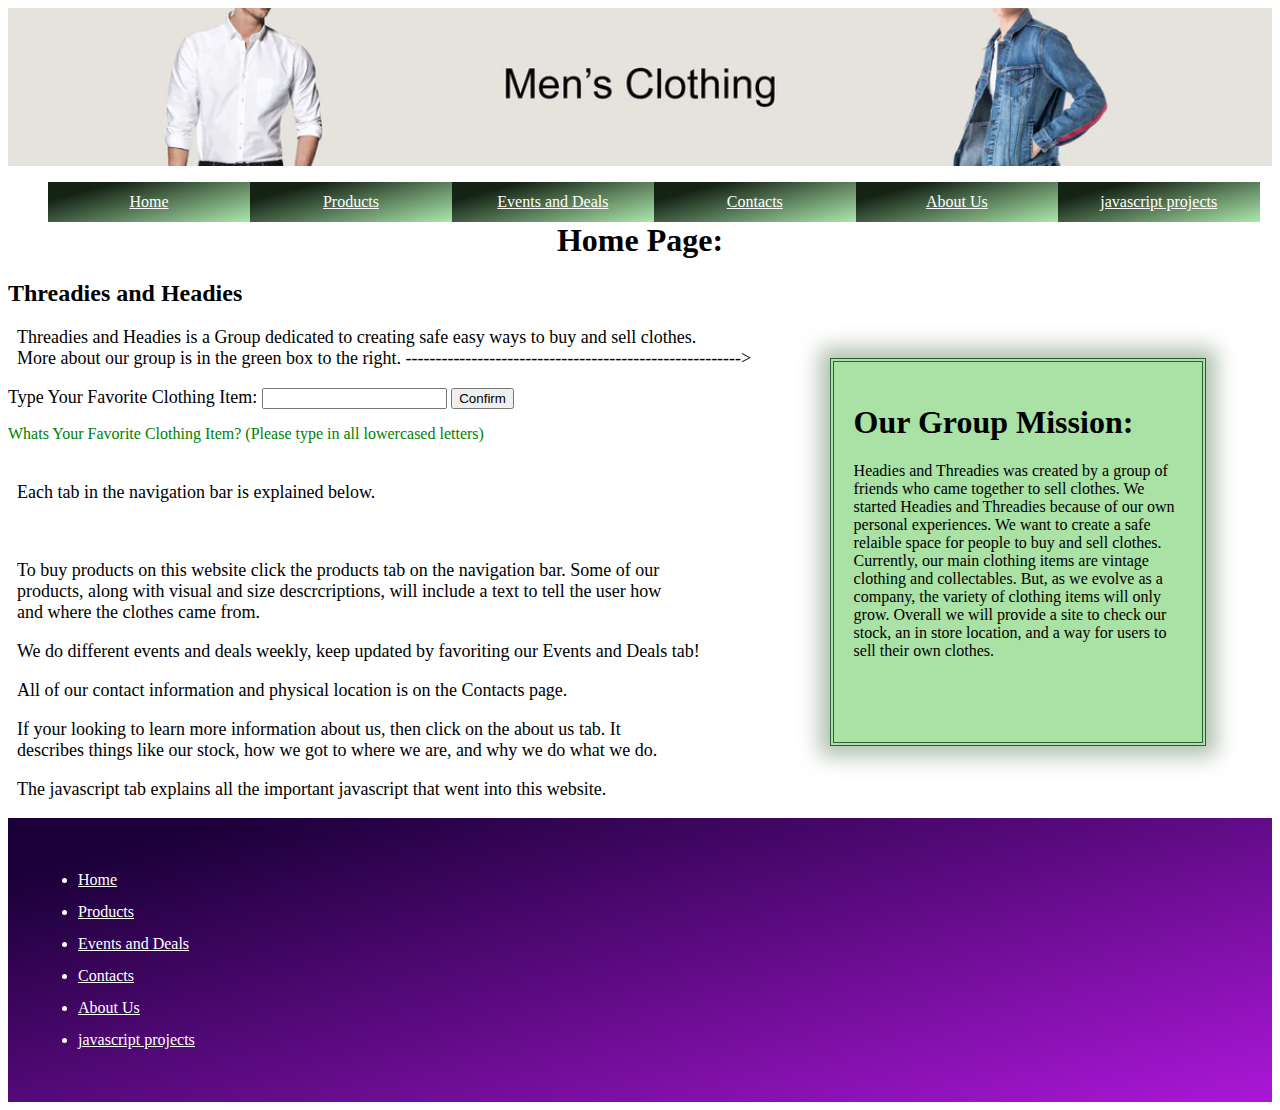
<file: final/index.html>
<!DOCTYPE html>
<html lang="en">
<head>
    <meta charset="UTF-8">
    <meta name="viewport" content="width=device-width, initial-scale=1.0">
    <link rel="stylesheet" href="css/navBar.css" />
    <link rel="stylesheet" href="css/footerNav.css" />
    <link rel="stylesheet" href="css/textBox.css" />
    <!-- This is my home page -->
    <title>Home Page</title>
</head>
<body>
    <header>
      <!-- This is my nav bar with an image above it -->
        <img class="img" src="images/img.webp" alt="Image" />
      <nav class="horizontal" id="navBar">
         <ul>
            <li><a href="index.html">Home</a></li>
            <li><a href="product.html">Products</a></li>
            <li><a href="event.html">Events and Deals</a></li>
            <li><a href="contact.html">Contacts</a></li>
            <li><a href="about.html">About Us</a></li>  
            <li><a href="js.html">javascript projects</a></li>                 
         </ul>
      </nav>
    </header>
    <h1 class="text-center">Home Page:</h1>

    <h2>Threadies and Headies</h2>
    <section id="homeInformation">
        <!-- <h2>Threadies and Headies</h2> -->
        <p>&nbsp;&nbsp;Threadies and Headies is a Group dedicated to creating safe
         easy ways to buy and sell clothes. <br>&nbsp;&nbsp;More about our group is in the green
         box to the right. --------------------------------------------------------> <br></p>
         <!-- This is my label, input, and button asking the user what their favorite clothing item is. It then tells the user something based on what they type -->
         <label for="favoriteClothes">Type Your Favorite Clothing Item: </label>
         <input id="favoriteClothes" type="text" />
         <button onclick="clothingButton()" id="clothingClick">Confirm</button>
         <p id="clothingOutput">Whats Your Favorite Clothing Item? (Please type in all lowercased letters)</p>
         <p id="notValidMsg"></p>
         <!-- This is my home page information -->
         <p><br>&nbsp;&nbsp;Each tab in the navigation bar is explained below. </p>
         <br>
        <p>&nbsp;&nbsp;To buy products on this website click the products tab on the navigation
         bar. Some of our <br>&nbsp;&nbsp;products, along with visual and size descrcriptions, will 
         include a text to tell the user how <br>&nbsp;&nbsp;and where the clothes came from.   </p>
        
        <p>&nbsp;&nbsp;We do different events and deals weekly, keep updated by favoriting our
         Events and Deals tab!     </p>
        
        <p>&nbsp;&nbsp;All of our contact information and physical location is on the Contacts page.</p>     
        
        <p>&nbsp;&nbsp;If your looking to learn more information about us, then click on the about
         us tab. It <br>&nbsp;&nbsp;describes things like our stock, how we got to where we are, and why we do what we do.    </p>

        <p>&nbsp;&nbsp;The javascript tab explains all the important javascript that went 
         into this website.</p> 
    </section>

    <!-- This is my home page text box -->
    <aside class="homeBox">
        <nav>
           <h1>Our Group Mission:</h1>
           
           <p>Headies and Threadies was created by a group of friends who came together 
             to sell clothes. We started Headies and Threadies because of our own personal 
             experiences. We want to create a safe relaible space for people to buy and sell
             clothes. Currently, our main clothing items are vintage clothing and collectables. 
             But, as we evolve as a company, the variety of clothing items will only grow. Overall
             we will provide a site to check our stock, an in store location, and a way for users
             to sell their own clothes.     </p>

        </nav>
     </aside>
     

<!-- I was planning to make this links to something like other clothing sites or
   the "cool outfits of the week". Im not sure what i will put yet  -->
    <footer>
      <nav id="footerTags">
         <ul>
            <li><a href="index.html">Home</a></li>
            <li><a href="product.html">Products</a></li>
            <li><a href="event.html">Events and Deals</a></li>
            <li><a href="contact.html">Contacts</a></li>
            <li><a href="about.html">About Us</a></li>  
            <li><a href="js.html">javascript projects</a></li>            
         </ul>         
      </nav>
   </footer>
    <script src="js/main.js"></script>
</body>
</html>
</file>
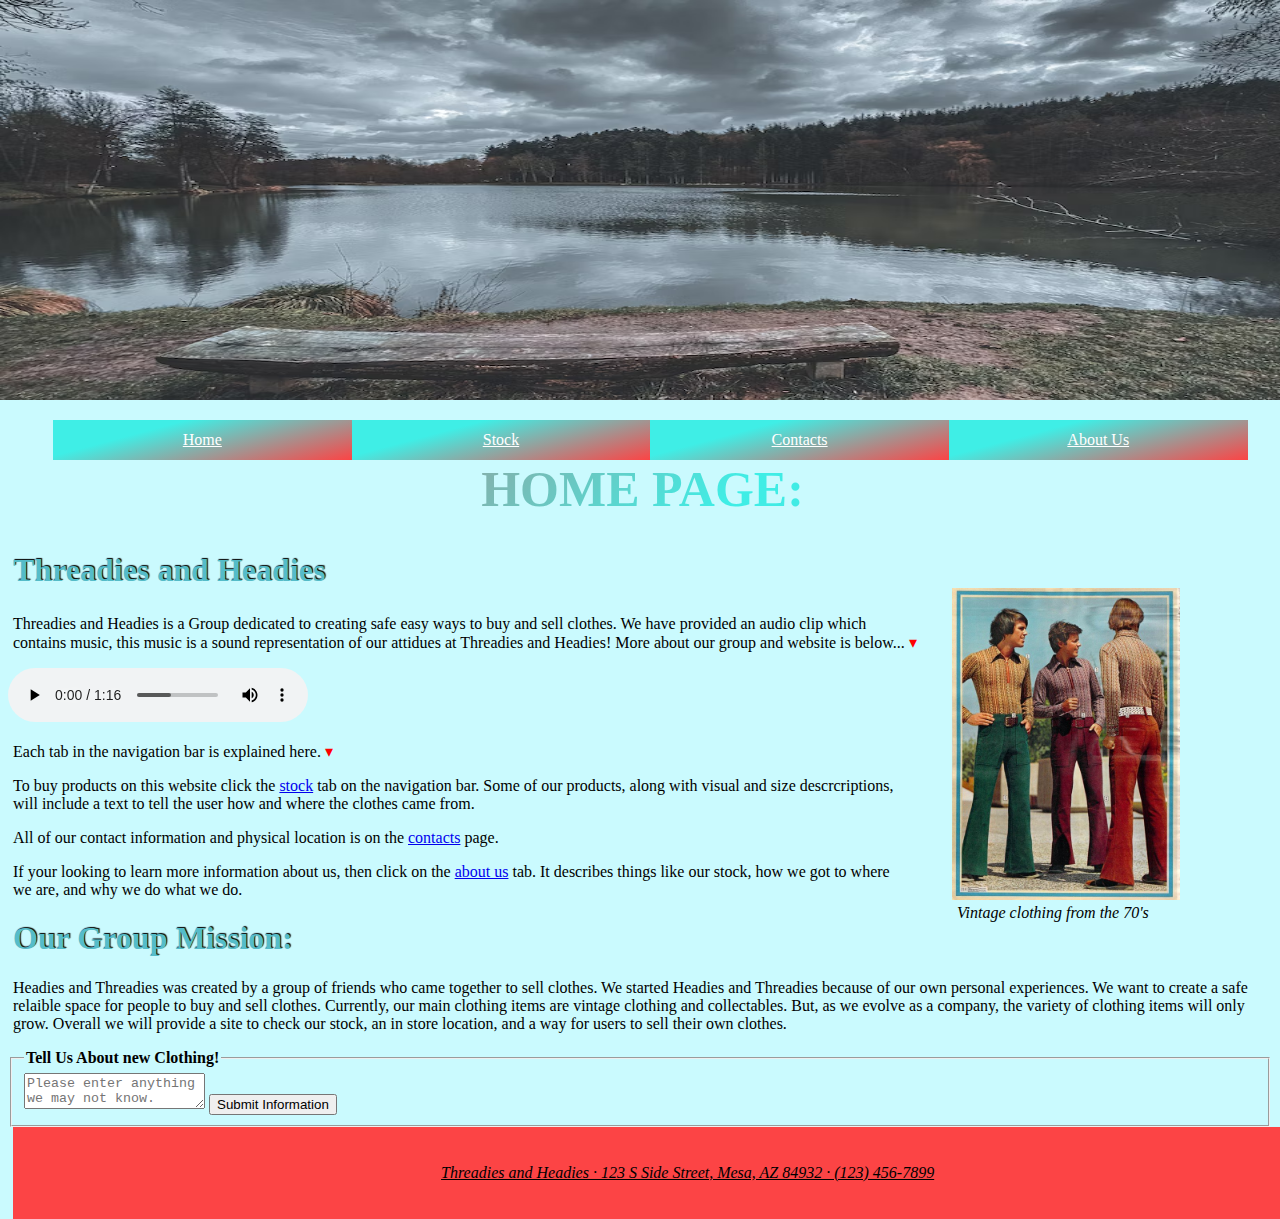
<file: Final/index.html>
<!DOCTYPE html>
<html lang="en">
<head>
	<!--REQUIRED: meta-data added 12-11-23-->
    <meta charset="UTF-8">
    <meta name="viewport" content="width=device-width, initial-scale=1.0">
	<meta name="title" content="Home Page">
	<meta name="description" content="Threadies and Headies home page, this page describes our group and what we stand by.">
	<meta name="keywords" content="Vintage clothing, clothing, Threadies and Headies, pants, shirts">
	<meta name="author" content="Cameron Anderer">
    <link rel="stylesheet" href="navBar.css" >
	<link rel="stylesheet" href="footer.css" >
	<link rel="stylesheet" href="reset.css" >
 
    <!-- This is my home page -->
    <title>Home Page</title>
</head>
<body>
    <header>
      <!-- This is my nav bar with an image or my logo above it ********************
*********************************	  need to find/ create image or logo still (I put one there as a placeholder) -->
        <img class="img" src="Images/roadView2.avif" alt="Image of a lake." >
      <nav class="horizontal" id="navBar">
         <ul>
            <li><a href="index.html">Home</a></li>
            <li><a href="stock.html">Stock</a></li>
            <li><a href="contact.html">Contacts</a></li>
            <li><a href="about.html">About Us</a></li>  
                           
         </ul>
      </nav>
    </header>
	<!-- *** I need  to style my title -->
    <h1 class="text-center" id="textAnimation2">Home Page:</h1>

    <h2 class="textAnimation">Threadies and Headies</h2>
    <section id="homeInformation">
        
        <p class="homeArrow" id="overflow">Threadies and Headies is a Group dedicated to creating safe
         easy ways to buy and sell clothes. We have provided an audio clip which contains music, this music is a sound representation of our attidues at Threadies and Headies! More about our group and website is below... </p>
		 	  
			  <!--REQUIRED: figure with figcaption added 12-11-23-->
		 <figure class="vintage">
			<img src="Images/vintage.jpg" alt="Image of 3 men wearing vintage clothes." style="width:40%">
				  <!--REQUIRED: text level element added 12-11-23-->
			<figcaption ><i>Vintage clothing from the 70's</i></figcaption>
		</figure>
        
		<!--REQUIRED: video/ audio added 12-11-23-->
			<audio controls>  
				<source src="happy.mp3" type="audio/mp3" > 
				<p><em>To play this audio clip, your browser needs to support  HTML 5.</em></p> 
			</audio> 
         
         <!-- This is my home page information -->
         <p class="homeArrow">Each tab in the navigation bar is explained here. </p>
         
        <p>To buy products on this website click the <a href="stock.html">stock</a> tab on the navigation
         bar. Some of our products, along with visual and size descrcriptions, will 
         include a text to tell the user how and where the clothes came from.   </p>
        
        
        <p>All of our contact information and physical location is on the <a href="contact.html">contacts</a> page.</p>     
        
        <p>If your looking to learn more information about us, then click on the <a href="about.html">about us</a> tab. It describes things like our stock, how we got to where we are, and why we do what we do.    </p>

        
    </section>

    <!-- This is my home page text box -->
    <aside class="homeBox">
        <nav>
           <h1 class="textAnimation">Our Group Mission:</h1>
           
           <p>Headies and Threadies was created by a group of friends who came together 
             to sell clothes. We started Headies and Threadies because of our own personal 
             experiences. We want to create a safe relaible space for people to buy and sell
             clothes. Currently, our main clothing items are vintage clothing and collectables. 
             But, as we evolve as a company, the variety of clothing items will only grow. Overall
             we will provide a site to check our stock, an in store location, and a way for users
             to sell their own clothes.     </p>

        </nav>
     </aside>
	 
	 <!-- *** I want to enhance this form to validate the textbox and to give the user a message -->
	 <form>
	 
		<fieldset id="clothingInfo">
			
			<legend><b>Tell Us About new Clothing!</b></legend>
			<textarea name="delAddress" id="addressBox" placeholder="Please enter anything we may not know."></textarea>
				
			<input id="submitHome" type="submit" value="Submit Information">
			
		</fieldset>
     </form>

<!-- This is my footer with the company information -->
   <!-- I may change this -->
   <!--REQUIRED: address tag added 12-11-23-->
    <footer>
      <nav id="footerTags">
         <address style="text-align:center;">
            Threadies and Headies &#183; 
            123 S Side Street, Mesa, AZ 84932 &#183;
            (123) 456-7899
         </address>       
      </nav>
   </footer>
   
</body>
</html>

<!-- 
metadata ********done
reset styles ***********done
dynamic styling of navigation ************done
a minimum of 5 images  *******5/5done
a video or audio *************done
5 different text-level elements ************done
figure with figcaption ***********done
text effect *********done
address tag ********done
blockquote tag *******done
a pseudo-element **********done
background *********done
border ************done
form *************done
media queries *********done
table.  *************** done
appropriate spelling and grammar throughout the site (This can be the kiss of death for a website! Have another set of eyes proofread your site. You may NOT have lorem ipsum placeholder text in your final submission!
-->
</file>
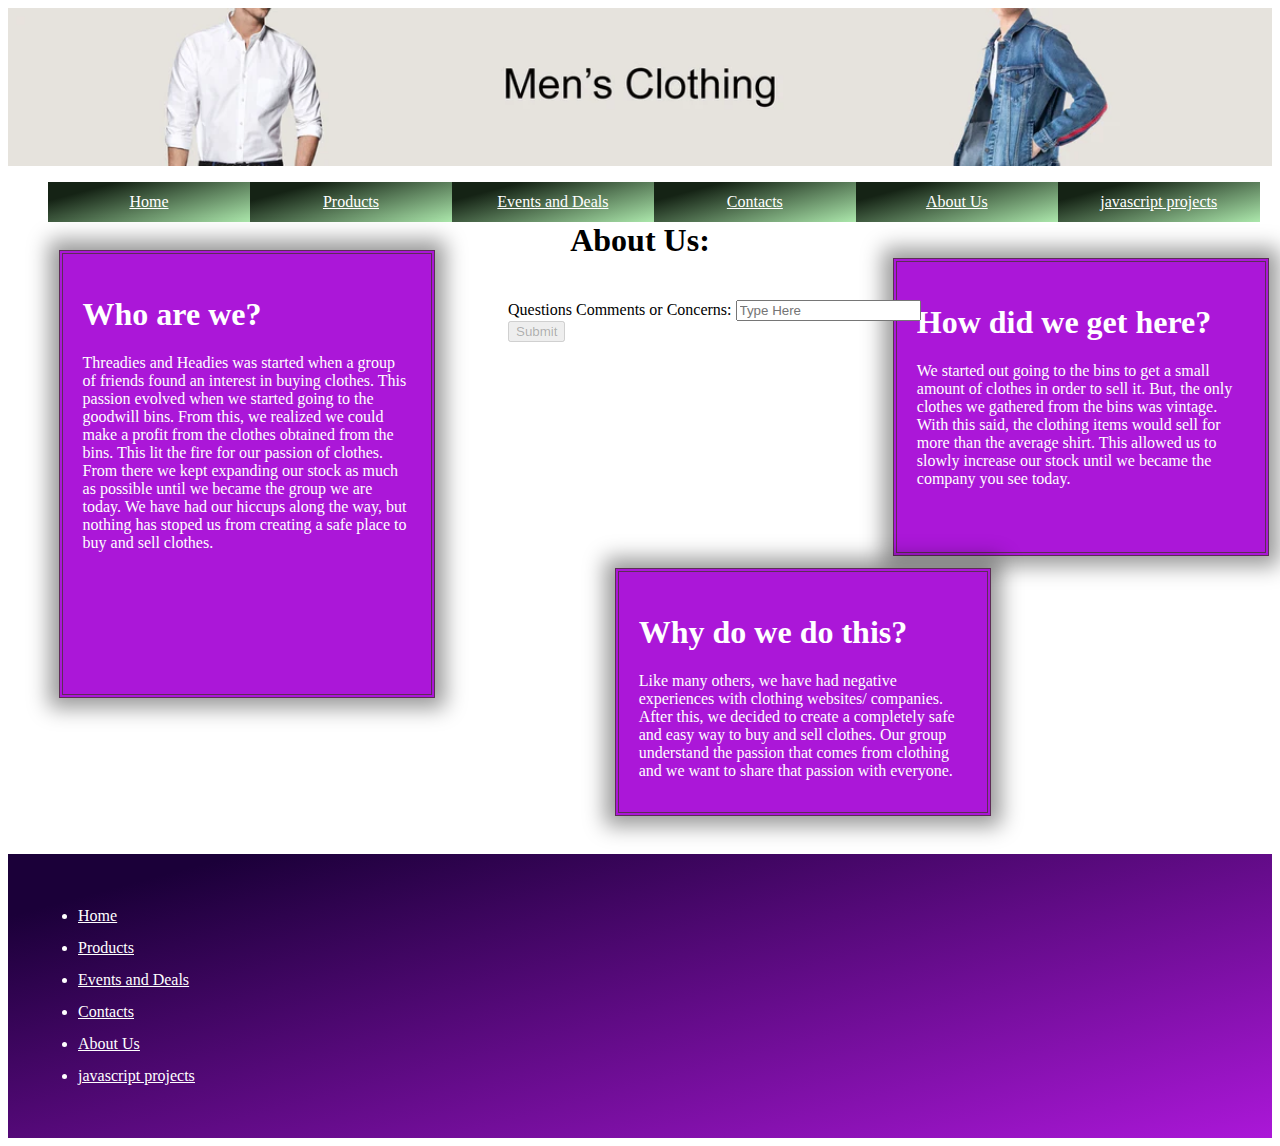
<file: final/about.html>
<!DOCTYPE html>
<html lang="en">
<head>
    <meta charset="UTF-8">
    <meta name="viewport" content="width=device-width, initial-scale=1.0">
    <link rel="stylesheet" href="css/navBar.css" />
    <link rel="stylesheet" href="css/footerNav.css" />
    <link rel="stylesheet" href="css/aboutTextBox.css" />
    <!-- This is my about us page -->
    <title>About Page</title>
</head>
<body>
    <header>
      <!-- This is my nav bar with an image above it -->
        <img class="img" src="images/img.webp" alt="Image" />
      <nav class="horizontal" id="navBar">
         <ul>
            <li><a href="index.html">Home</a></li>
            <li><a href="product.html">Products</a></li>
            <li><a href="event.html">Events and Deals</a></li>
            <li><a href="contact.html">Contacts</a></li>
            <li><a href="about.html">About Us</a></li>  
            <li><a href="js.html">javascript projects</a></li>                 
         </ul>
      </nav>
    </header>
    <h1 class="text-center">About Us:</h1>

<!-- This is my first text box (top left) for my about us page -->
    <aside id="aboutBox1">
      <nav>
         <h1>Who are we?</h1>
         
         <p>Threadies and Headies was started when a group of friends found an
            interest in buying clothes. This passion evolved when we started going to 
            the goodwill bins. From this, we realized we could make a profit from the 
            clothes obtained from the bins. This lit the fire for our passion of clothes. From
            there we kept expanding our stock as much as possible until we became the 
            group we are today. We have had our hiccups along the way, but nothing has stoped us
            from creating a safe place to buy and sell clothes.        </p>

      </nav>
   </aside>

   <!-- This is my second text box (top right) for my about us page -->
   <aside id="aboutBox2">
      <nav>
         <h1>How did we get here?</h1>
         
         <p>We started out going to the bins to get a small amount of clothes in order to sell it.
            But, the only clothes we gathered from the bins was vintage.
         With this said, the clothing items would sell for more than the average
         shirt. This allowed us to slowly increase our stock until we became the company you see today. </p>

      </nav>
   </aside>

   <!-- This is my third text box (bottom) for my about us page -->
   <aside id="aboutBox3">
      <nav>
         <h1>Why do we do this?</h1>
         
         <p>Like many others, we have had negative experiences with clothing websites/ companies.
            After this, we decided to create a completely safe and easy way to buy and sell clothes.
            Our group understand the passion that comes from clothing and we want to share that passion with everyone.         </p>

      </nav>
   </aside>

   <!-- This form is for any questions the user may have. It also validates the form -->
      <form name="questionsForm" id="questionsForm" action="">

        <label for="questionsInput" id="questionsInput">Questions Comments or Concerns: </label>
        <input id="questions" type="text" name="questions" placeholder="Type Here" onkeyup="validateForm()">
         <br>
        <input id="questionsSubmit" type="submit" value="Submit" disabled="disabled">
        
      </form>

   <p>
      <br><br><br><br><br><br><br><br><br><br><br><br><br><br><br>
      <br><br><br><br><br><br><br><br><br><br><br><br><br><br><br><br>
      
   </p>

<!-- I was planning to make this links to something like other clothing sites or
   the "cool outfits of the week". Im not sure what i will put yet  -->
    <footer>
      <nav id="footerTags">
         <ul>
            <li><a href="index.html">Home</a></li>
            <li><a href="product.html">Products</a></li>
            <li><a href="event.html">Events and Deals</a></li>
            <li><a href="contact.html">Contacts</a></li>
            <li><a href="about.html">About Us</a></li>  
            <li><a href="js.html">javascript projects</a></li>            
         </ul>         
      </nav>
   </footer>
    <script src="js/main.js"></script>
</body>
</html>
</file>
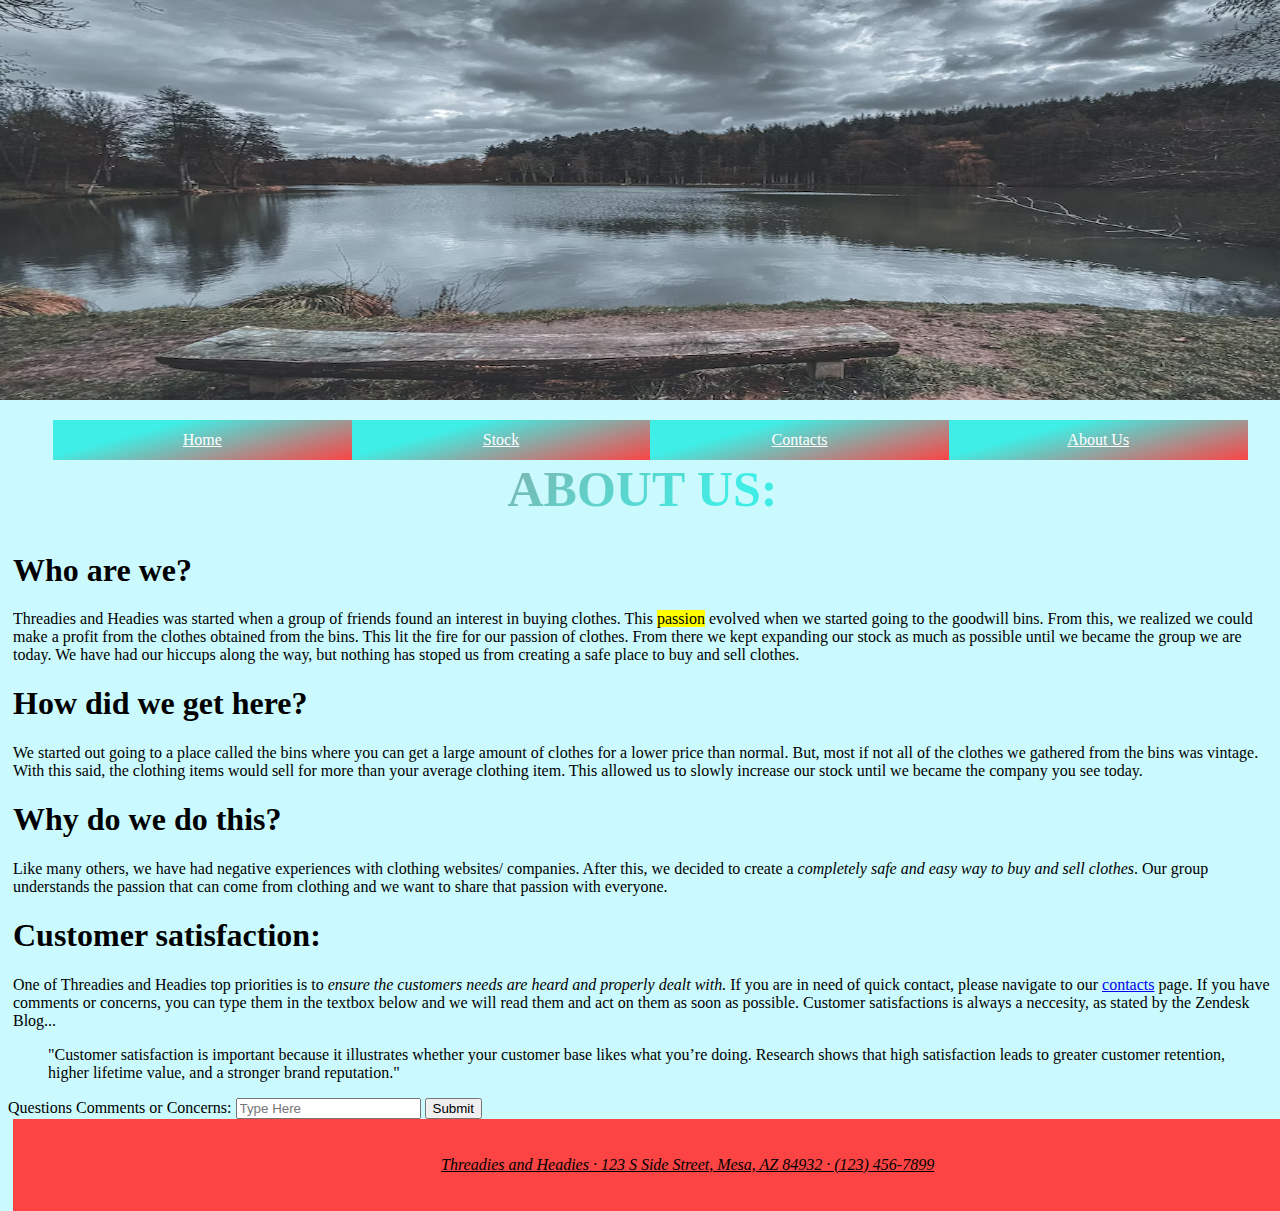
<file: Final/about.html>
<!DOCTYPE html>
<html lang="en">
<head>
	<!--REQUIRED: meta-data added 12-11-23-->
    <meta charset="UTF-8">
    <meta name="viewport" content="width=device-width, initial-scale=1.0">
	<meta name="title" content="About Page">
	<meta name="description" content="Threadies and Headies about page, this is where you will find all of our personal information.">
	<meta name="keywords" content="Vintage clothing, clothing, Threadies and Headies, pants, shirts">
	<meta name="author" content="Cameron Anderer">
    <link rel="stylesheet" href="navBar.css" >
	<link rel="stylesheet" href="footer.css" >
	<link rel="stylesheet" href="reset.css" >
 
    <!-- This is my about page -->
    <title>About Page</title>
</head>
<body>
    <header>
      <!-- This is my nav bar with an image or my logo above it *** need to find/ create image or logo still
*********************************	  need to find/ create image or logo still (I put one there as a placeholder) -->
        <img class="img" src="Images/roadView2.avif" alt="Image of a lake." >
      <nav class="horizontal" id="navBar">
         <ul>
            <li><a href="index.html">Home</a></li>
            <li><a href="stock.html">Stock</a></li>
            <li><a href="contact.html">Contacts</a></li>
            <li><a href="about.html">About Us</a></li>  
                           
         </ul>
      </nav>
    </header>
	<!-- *** I need  to style my title -->
    <h1 class="text-center" id="textAnimation2">About Us:</h1>

	<!-- This is my first text box (top left) for my about us page -->
    <aside id="aboutBox1">
      <nav>
	  <!--REQUIRED: text level element added 12-11-23-->
         <h1><strong>Who are we?</strong></h1>
         
         <p class="about">Threadies and Headies was started when a group of friends found an
            interest in buying clothes. This <mark>passion</mark> evolved when we started going to 
            the goodwill bins. From this, we realized we could make a profit from the 
            clothes obtained from the bins. This lit the fire for our passion of clothes. From
            there we kept expanding our stock as much as possible until we became the 
            group we are today. We have had our hiccups along the way, but nothing has stoped us
            from creating a safe place to buy and sell clothes.        </p>

      </nav>
   </aside>
   
   <!-- This is my second text box (top right) for my about us page -->
   <aside id="aboutBox2">
      <nav>
         <h1><strong>How did we get here?</strong></h1>
         
         <p class="about">We started out going to a place called the bins where you can get a large amount of clothes for a lower price than normal.
            But, most if not all of the clothes we gathered from the bins was vintage.
         With this said, the clothing items would sell for more than your average clothing item.
		 This allowed us to slowly increase our stock until we became the company you see today. </p>

      </nav>
   </aside>
   
   <!-- This is my third text box (bottom left) for my about us page -->
   <aside id="aboutBox3">
      <nav>
	  <!--REQUIRED: text level element added 12-11-23-->
         <h1><strong>Why do we do this?</strong></h1>
         
         <p class="about">Like many others, we have had negative experiences with clothing websites/ companies.
            After this, we decided to create a <em>completely safe and easy way to buy and sell clothes</em>.
            Our group understands the passion that can come from clothing and we want to share that passion with everyone.         </p>

      </nav>
   </aside>
   
   <!-- This is my fourth text box (bottom right) for my about us page -->
   <aside id="aboutBox4">
      <nav>
         <h1><strong>Customer satisfaction:</strong></h1>
		 
         <!--REQUIRED: blockquote tag added 12-11-23-->
         <p class="about"> One of Threadies and Headies top priorities is to <em>ensure the customers needs are heard and properly dealt with.</em>
			 If you are in need of quick contact, please navigate to our <a href="contact.html">contacts</a> page.
			 If you have comments or concerns, you can type them in the textbox below and we will read them and act on them as soon as possible.
			 Customer satisfactions is always a neccesity, as stated by the Zendesk Blog...
			 </p>
			 <blockquote cite="https://www.zendesk.com/blog/3-steps-achieving-customer-satisfaction-loyalty/#:~:text=hold%20you%20back.-,The%20importance%20of%20customer%20satisfaction,and%20a%20stronger%20brand%20reputation.">
			 "Customer satisfaction is important because it illustrates whether your customer base likes what you’re doing. Research shows that high satisfaction leads to greater customer retention, higher lifetime value, and a stronger brand reputation."
			 </blockquote>
		<!-- </p> -->
      </nav>
   </aside>
   
   <!-- This form is for any questions the user may have. It also validates the form (middle) -->
   <form name="questionsForm" id="questionsForm" >

        <label for="questions" id="questionsInput">Questions Comments or Concerns: </label>
        <input id="questions" type="text" name="questions" placeholder="Type Here" onkeyup="validateForm()">
         <!-- dont forget to properly place this as well as the form -->
        <input id="questionsSubmit" type="submit" value="Submit">
        
      </form>

<!-- *** I was planning to make this links to something like other clothing sites or
   the "cool outfits of the week". Im not sure what i will put yet  -->
   <!--REQUIRED: address tag added 12-11-23-->
    <footer>
      <nav id="footerTags">
         <address style="text-align:center;">
            Threadies and Headies &#183; 
            123 S Side Street, Mesa, AZ 84932 &#183;
            (123) 456-7899
         </address>             
      </nav>
   </footer>
   
</body>
</html>
</file>
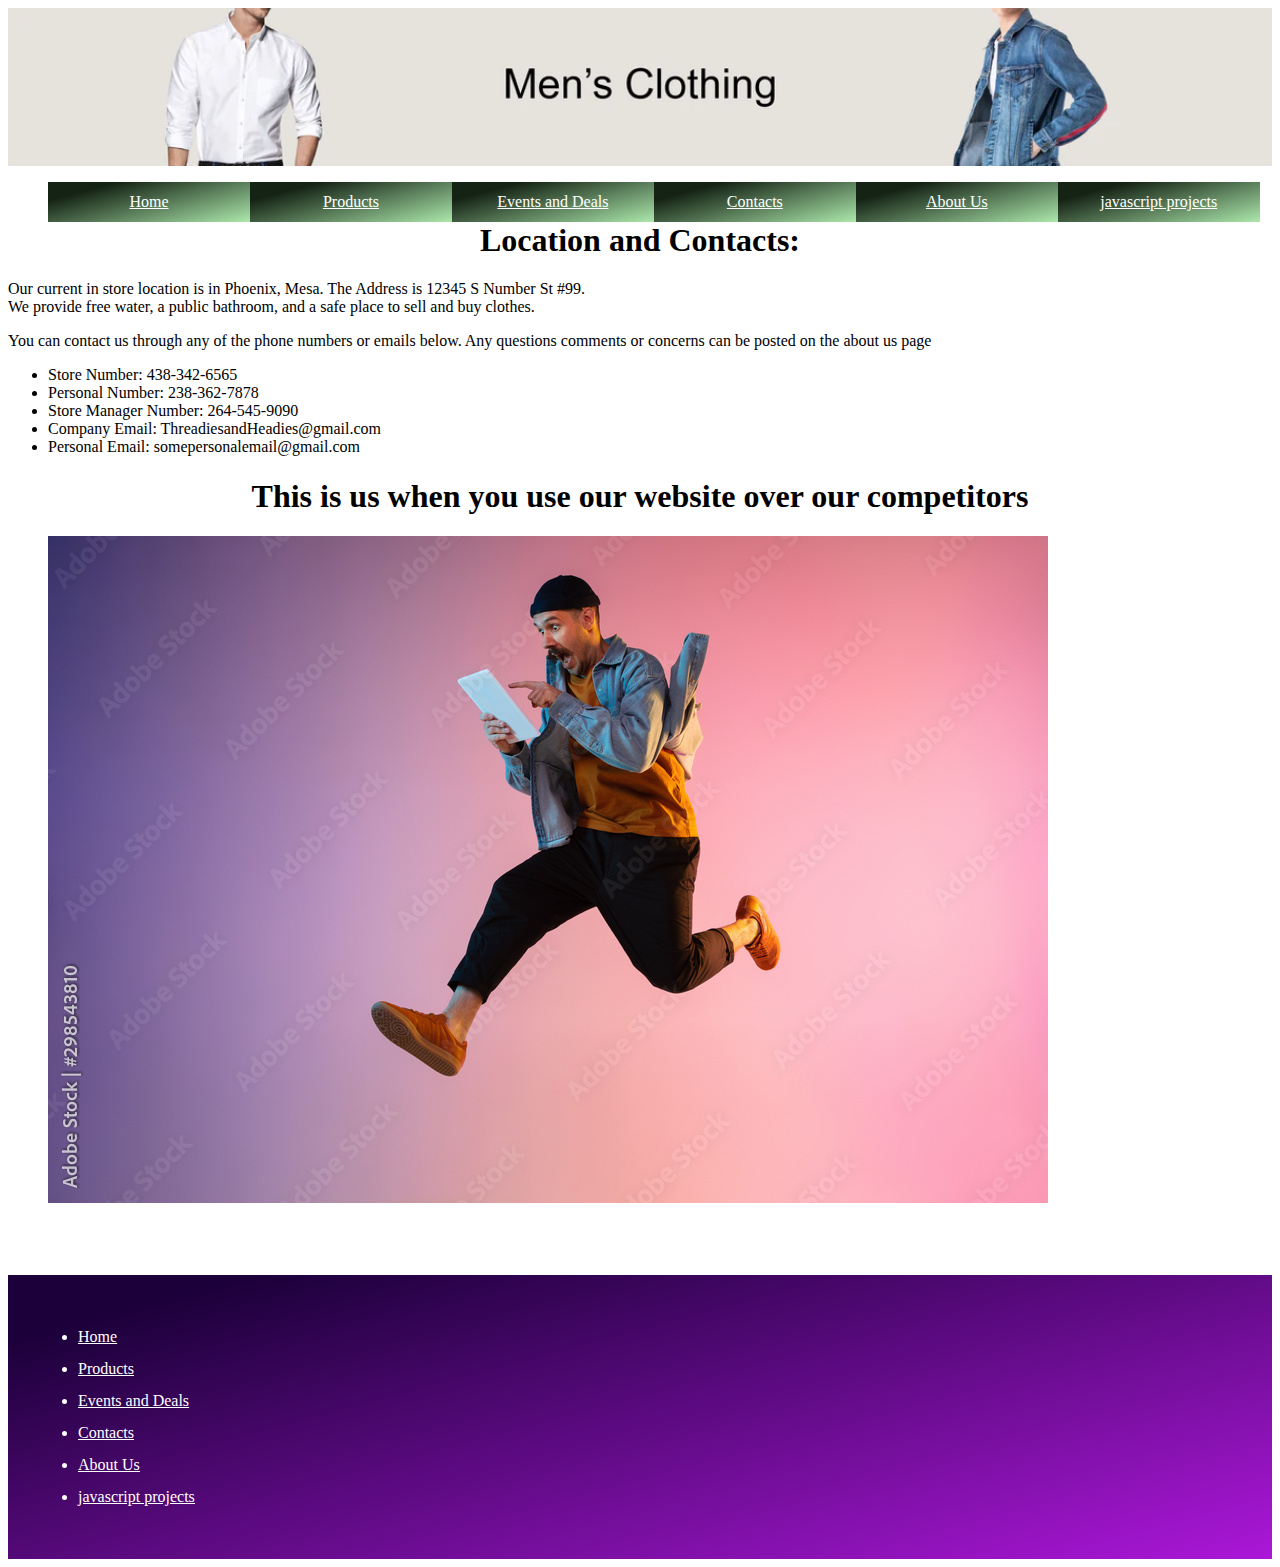
<file: final/contact.html>
<!DOCTYPE html>
<html lang="en">
<head>
    <meta charset="UTF-8">
    <meta name="viewport" content="width=device-width, initial-scale=1.0">
    <link rel="stylesheet" href="css/navBar.css" />
    <link rel="stylesheet" href="css/footerNav.css" />
     <!-- This is my contact page -->
    <title>Contact Page</title>
</head>
<body>
    <header>
      <!-- This is my nav bar with an image above it -->
        <img class="img" src="images/img.webp" alt="Image" />
      <nav class="horizontal" id="navBar">
         <ul>
            <li><a href="index.html">Home</a></li>
            <li><a href="product.html">Products</a></li>
            <li><a href="event.html">Events and Deals</a></li>
            <li><a href="contact.html">Contacts</a></li>
            <li><a href="about.html">About Us</a></li>  
            <li><a href="js.html">javascript projects</a></li>                 
         </ul>
      </nav>
    </header>
    <h1 class="text-center">Location and Contacts:</h1>

    <!-- This is my contact information -->
    <section id="contactInformation">
         <p>Our current in store location is in Phoenix, Mesa. The Address is 
         12345 S Number St #99.<br> We provide free water, a public bathroom, and a safe place to sell and buy clothes.        </p>   
         <p>You can contact us through any of the phone numbers or emails below. Any questions comments or concerns can be posted on the about us page</p>
         <ul>
            <li>Store Number: 438-342-6565</li>
            <li>Personal Number: 238-362-7878</li>
            <li>Store Manager Number: 264-545-9090</li>
            <li>Company Email: ThreadiesandHeadies@gmail.com</li>
            <li>Personal Email: somepersonalemail@gmail.com</li>
         </ul>                
    </section>

    <!-- This is a picture with a fig caption -->
    <article>
      <h1 class="text-center">This is us when you use our website over our competitors</h1>
      <figure id="contactPicture">
              <img id="contact" src="images/worker.jpg" alt="" />
              
      </figure>
        
     </article>

    <p>
      <br><br>
   </p>

<!-- I was planning to make this links to something like other clothing sites or
   the "cool outfits of the week". Im not sure what i will put yet  -->
    <footer>
      <nav id="footerTags">
         <ul>
            <li><a href="index.html">Home</a></li>
            <li><a href="product.html">Products</a></li>
            <li><a href="event.html">Events and Deals</a></li>
            <li><a href="contact.html">Contacts</a></li>
            <li><a href="about.html">About Us</a></li>  
            <li><a href="js.html">javascript projects</a></li>            
         </ul>         
      </nav>
   </footer>
    <script src="js/main.js"></script>
</body>
</html>
</file>
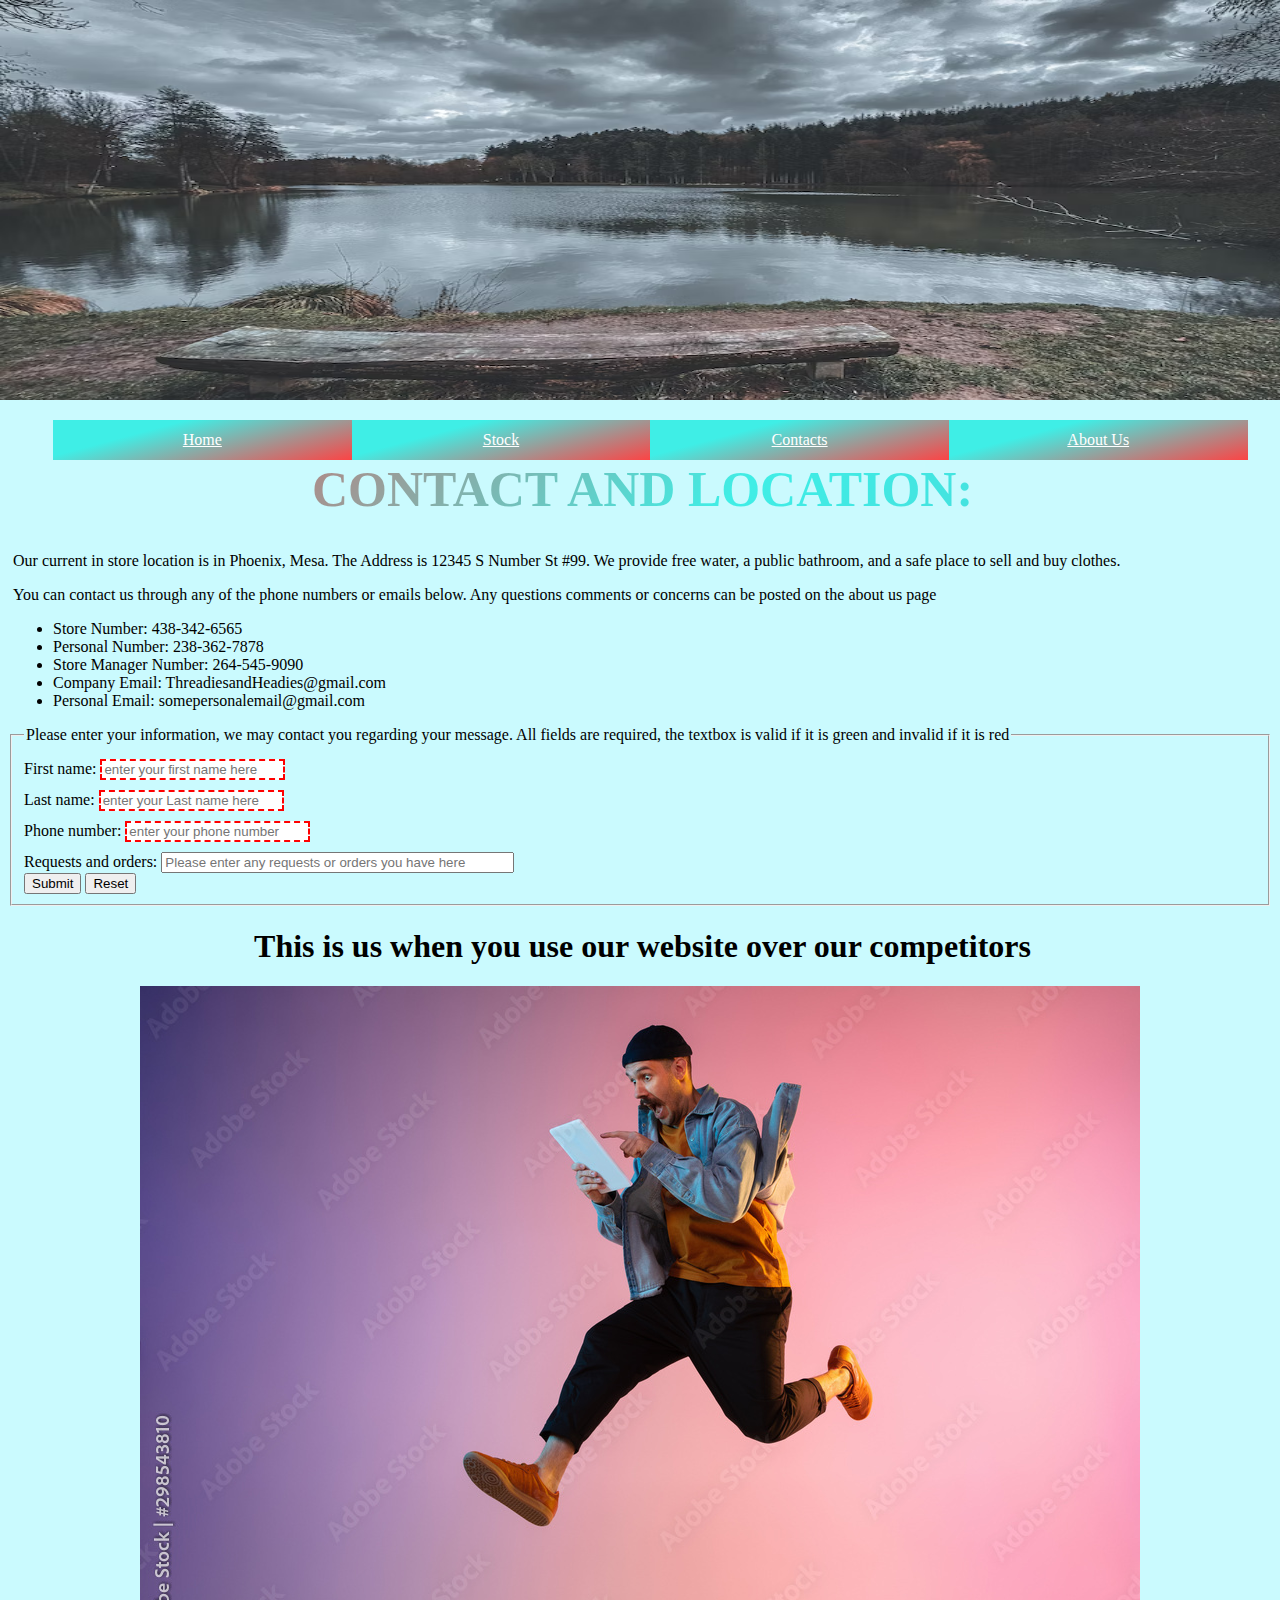
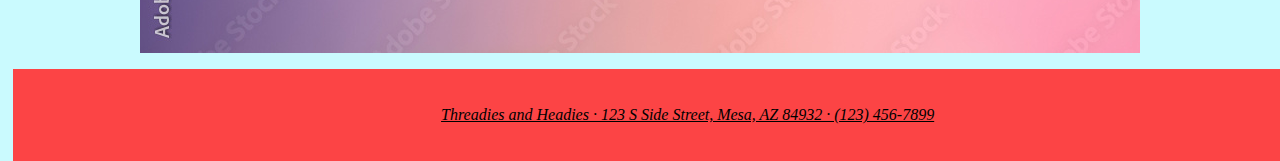
<file: Final/contact.html>
<!DOCTYPE html>
<html lang="en">
<head>
	<!--REQUIRED: meta-data added 12-11-23-->
    <meta charset="UTF-8">
    <meta name="viewport" content="width=device-width, initial-scale=1.0">
	<meta name="title" content="Contact Page">
	<meta name="description" content="Threadies and Headies contact page, here you can find all of our contact information.">
	<meta name="keywords" content="Vintage clothing, clothing, Threadies and Headies, pants, shirts">
	<meta name="author" content="Cameron Anderer">
    <link rel="stylesheet" href="navBar.css" >
	<link rel="stylesheet" href="footer.css" >
	<link rel="stylesheet" href="reset.css" >
 
    <!-- This is my contact page -->
    <title>Contact and Location Page</title>
</head>
<body>
    <header>
      <!-- This is my nav bar with an image or my logo above it *** need to find/ create image or logo still 
	  *********************************	  need to find/ create image or logo still (I put one there as a placeholder) -->
        <img class="img" src="Images/roadView2.avif" alt="Image of a lake." >
      <nav class="horizontal" id="navBar">
         <ul>
            <li><a href="index.html">Home</a></li>
            <li><a href="stock.html">Stock</a></li>
            <li><a href="contact.html">Contacts</a></li>
            <li><a href="about.html">About Us</a></li>  
                           
         </ul>
      </nav>
    </header>
	<!-- *** I need  to style my title -->
    <h1 class="text-center" id="textAnimation2">Contact and Location:</h1>

	<!-- This is my contact information -->
    <section id="contactInformation">
         <p>Our current in store location is in Phoenix, Mesa. The Address is 
         12345 S Number St #99. We provide free water, a public bathroom, and a safe place to sell and buy clothes.        </p>   
         <p>You can contact us through any of the phone numbers or emails below. Any questions comments or concerns can be posted on the about us page</p>
         <ul>
            <li>Store Number: 438-342-6565</li>
            <li>Personal Number: 238-362-7878</li>
            <li>Store Manager Number: 264-545-9090</li>
            <li>Company Email: ThreadiesandHeadies@gmail.com</li>
            <li>Personal Email: somepersonalemail@gmail.com</li>
         </ul>                
    </section>
	
	<!--REQUIRED: form tag added (this includes maxlength, 4 input boxes, a fieldset, a legend, 2 data types,and a form.) 12-11-23-->
	<form>
		<fieldset>
			<legend>Please enter your information, we may contact you regarding your message. All fields are required, the textbox is valid if it is green and invalid if it is red</legend>
			
			<!--REQUIRED: borders added 12-11-23-->
			<div>
				<label for="fname">First name:</label>
				<input type="text" id="fname" name="fname" maxlength="50" placeholder="enter your first name here"
					   required autocomplete="given-name" >
			</div>
			<div>	   
				<label for="lname">Last name:</label>
				<input type="text" id="lname" name="lname" maxlength="50" placeholder="enter your Last name here"
					   required autocomplete="family-name">
			</div>
			<div>
				<label for="lname">Phone number:</label>
				<input type="tel" id="pnumber" name="pnumber" maxlength="50" placeholder="enter your phone number"
					   required autocomplete="tel" pattern="[0-9]{3}-[0-9]{3}-[0-9]{4}">
			</div>
			<div>	   
				<label for="lname">Requests and orders:</label>
				<input type="text" id="orders" name="orders" maxlength="500" placeholder="Please enter any requests or orders you have here"
				   required autocomplete="off">
			</div>
			
			<input type="submit" value="Submit" id="submitButton">
			<input type="reset" value="Reset" id="resetButton">
			
		</fieldset>
	</form>

    <!-- This is a picture with a fig caption -->
    <article>
      <h1 class="text-center">This is us when you use our website over our competitors</h1>
      <figure id="contactPicture">
              <img id="contact" src="Images/worker.jpg" alt="Very happy worker looking at a tablet." >
              
      </figure>
	</article>

<!-- *** I was planning to make this links to something like other clothing sites or
   the "cool outfits of the week". Im not sure what i will put yet  -->
   <!--REQUIRED: address tag added 12-11-23-->
    <footer>
      <nav id="footerTags">
         <address style="text-align:center;">
            Threadies and Headies &#183; 
            123 S Side Street, Mesa, AZ 84932 &#183;
            (123) 456-7899
         </address>             
      </nav>
   </footer>
   
</body>
</html>
</file>
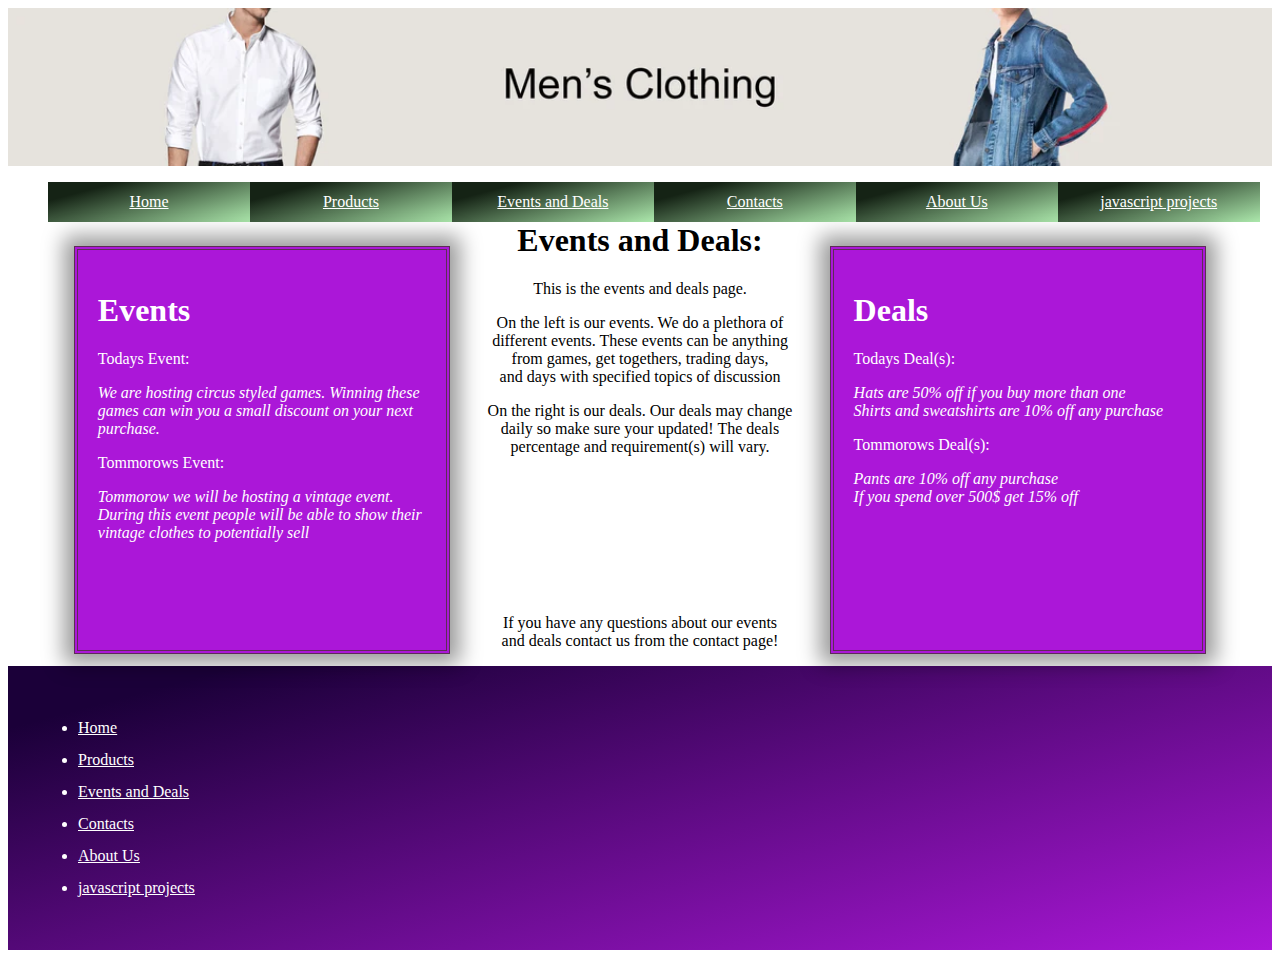
<file: final/event.html>
<!DOCTYPE html>
<html lang="en">
<head>
    <meta charset="UTF-8">
    <meta name="viewport" content="width=device-width, initial-scale=1.0">
    <link rel="stylesheet" href="css/navBar.css" />
    <link rel="stylesheet" href="css/footerNav.css" />
    <link rel="stylesheet" href="css/eventsTextBox.css" />
    <!-- This is my events and deals page -->
    <title>Events and Deals Page</title>
</head>
<body>
    <header>
      <!-- This is my nav bar with an image above it -->
        <img class="img" src="images/img.webp" alt="Image" />
      <nav class="horizontal" id="navBar">
         <ul>
            <li><a href="index.html">Home</a></li>
            <li><a href="product.html">Products</a></li>
            <li><a href="event.html">Events and Deals</a></li>
            <li><a href="contact.html">Contacts</a></li>
            <li><a href="about.html">About Us</a></li>  
            <li><a href="js.html">javascript projects</a></li>                 
         </ul>
      </nav>
    </header>
    <h1 class="text-center">Events and Deals:</h1>

<!-- This is the middle information of my page -->
    <section id="eventInformation" class="text-center">
        <p>This is the events and deals page.</p>
        <p>On the left is our events. We do a plethora of <br> different events.
        These events can be anything<br> from games, get togethers, trading days, <br>
        and days with specified topics of discussion</p>    
        <p>On the right is our deals. Our deals may change <br> daily so make sure
          your updated! The deals <br> percentage and requirement(s)
           will vary.</p> 
        <p><br><br><br><br><br><br><br></p> 
         
        <p>If you have any questions about our events<br> and deals contact us from the contact page!</p>            
    </section>

    <!-- This is my text box for deals -->
    <aside id="textBox1">
      <nav>
         <h1>Deals</h1>
         
         <p>Todays Deal(s):</p>
         <p class="smallText">Hats are 50% off if you buy more than one <br> Shirts and sweatshirts are 10% off any purchase</p>

         <p>Tommorows Deal(s):</p>
         <p class="smallText">Pants are 10% off any purchase <br> If you spend over 500$ get 15% off</p>

      </nav>
   </aside>

   <!-- This is my text box for events -->
   <aside id="textBox2">
      <nav>
         <h1>Events</h1>
         
         <p>Todays Event:</p>
         <p class="smallText">We are hosting circus styled games. Winning these games can win you a small discount on your next purchase.</p>

         <p>Tommorows Event:</p>
         <p class="smallText">Tommorow we will be hosting a vintage event. During this event people will be able to show their vintage clothes to potentially sell</p>

      </nav>
   </aside>
   
<!-- I was planning to make this links to something like other clothing sites or
   the "cool outfits of the week". Im not sure what i will put yet  -->
    <footer>
      <nav id="footerTags">
         <ul>
            <li><a href="index.html">Home</a></li>
            <li><a href="product.html">Products</a></li>
            <li><a href="event.html">Events and Deals</a></li>
            <li><a href="contact.html">Contacts</a></li>
            <li><a href="about.html">About Us</a></li>  
            <li><a href="js.html">javascript projects</a></li>            
         </ul>         
      </nav>
   </footer>
    <script src="js/main.js"></script>
</body>
</html>
</file>
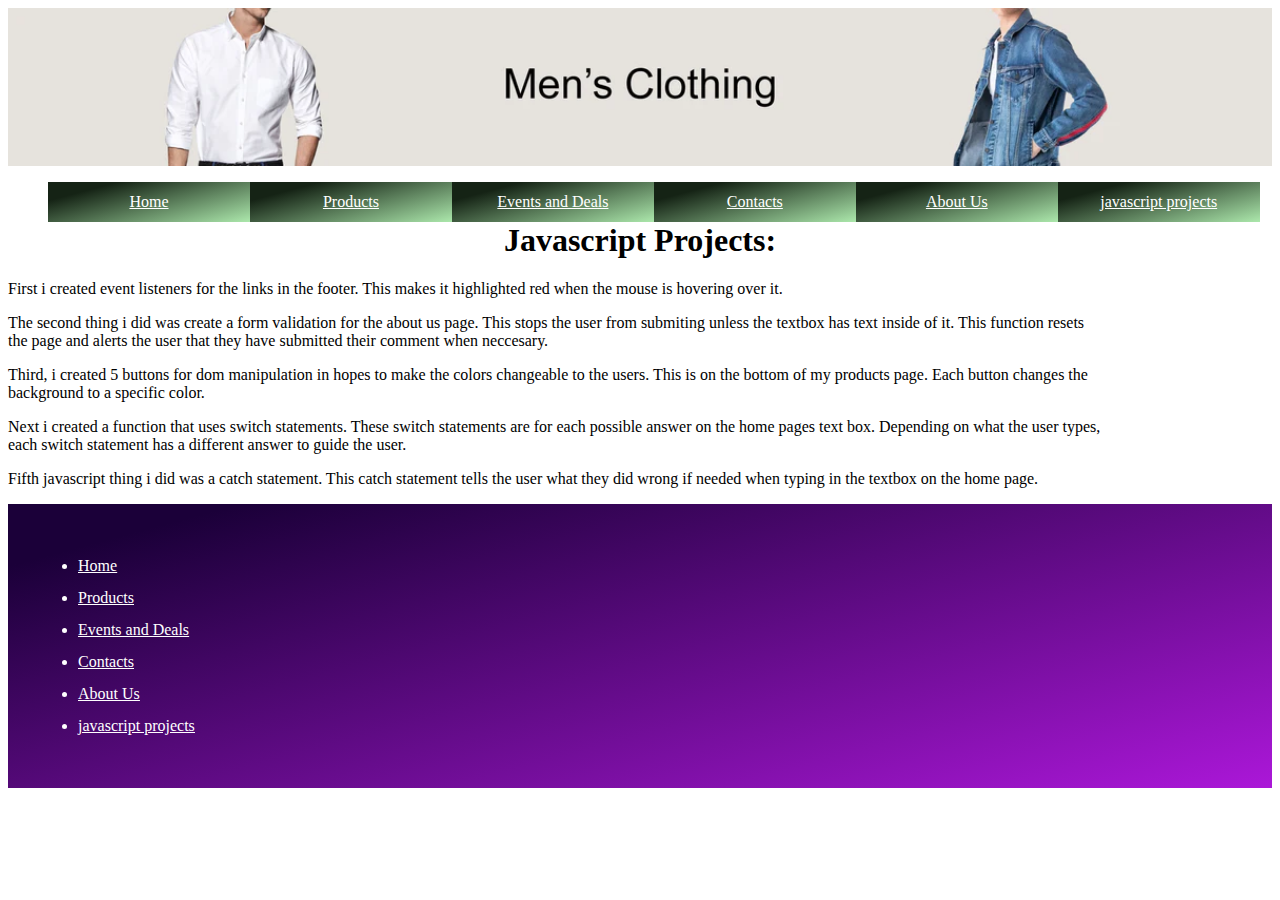
<file: final/js.html>
<!DOCTYPE html>
<html lang="en">
<head>
    <meta charset="UTF-8">
    <meta name="viewport" content="width=device-width, initial-scale=1.0">
    <link rel="stylesheet" href="css/navBar.css" />
    <link rel="stylesheet" href="css/footerNav.css" />
    <!-- This is my javascript page -->
    <title>Javascript Page</title>
</head>
<body>
    <header>
      <!-- This is my nav bar with an image above it -->
        <img class="img" src="images/img.webp" alt="Image" />
      <nav class="horizontal" id="navBar">
         <ul>
            <li><a href="index.html">Home</a></li>
            <li><a href="product.html">Products</a></li>
            <li><a href="event.html">Events and Deals</a></li>
            <li><a href="contact.html">Contacts</a></li>
            <li><a href="about.html">About Us</a></li>  
            <li><a href="js.html">javascript projects</a></li>                 
         </ul>
      </nav>
    </header>
    <h1 class="text-center">Javascript Projects:</h1>

     <!-- This is the information on what javascipt methods i used -->
    <section id="javascriptInformation">
        <p>First i created event listeners for the links in the footer. This makes it highlighted
         red when the mouse is hovering over it.        </p>

        <p>The second thing i did was create a form validation for the about us page. This stops
          the user from submiting unless the textbox has text inside of it. This function resets 
         <br> the page and alerts the user that they have submitted their comment when neccesary.      </p>

        <p>Third, i created 5 buttons for dom manipulation in hopes to make the colors changeable to the users.
         This is on the bottom of my products page. Each button changes the <br> background to a specific color.       </p>

        <p>Next i created a function that uses switch statements. These switch statements are for each possible answer on the home pages text box.
         Depending on what the user types, <br> each switch statement has a different answer to guide the user. </p>

        <p>Fifth javascript thing i did was a catch statement. This catch statement tells the user what they did wrong 
         if needed when typing in the textbox on the home page.        </p>                
    </section>

<!-- I was planning to make this links to something like other clothing sites or
   the "cool outfits of the week". Im not sure what i will put yet  -->
    <footer>
      <nav id="footerTags">
         <ul>
            <li><a href="index.html">Home</a></li>
            <li><a href="product.html">Products</a></li>
            <li><a href="event.html">Events and Deals</a></li>
            <li><a href="contact.html">Contacts</a></li>
            <li><a href="about.html">About Us</a></li>  
            <li><a href="js.html">javascript projects</a></li>            
         </ul>         
      </nav>
   </footer>
    <script src="js/main.js"></script>
</body>
</html>
</file>
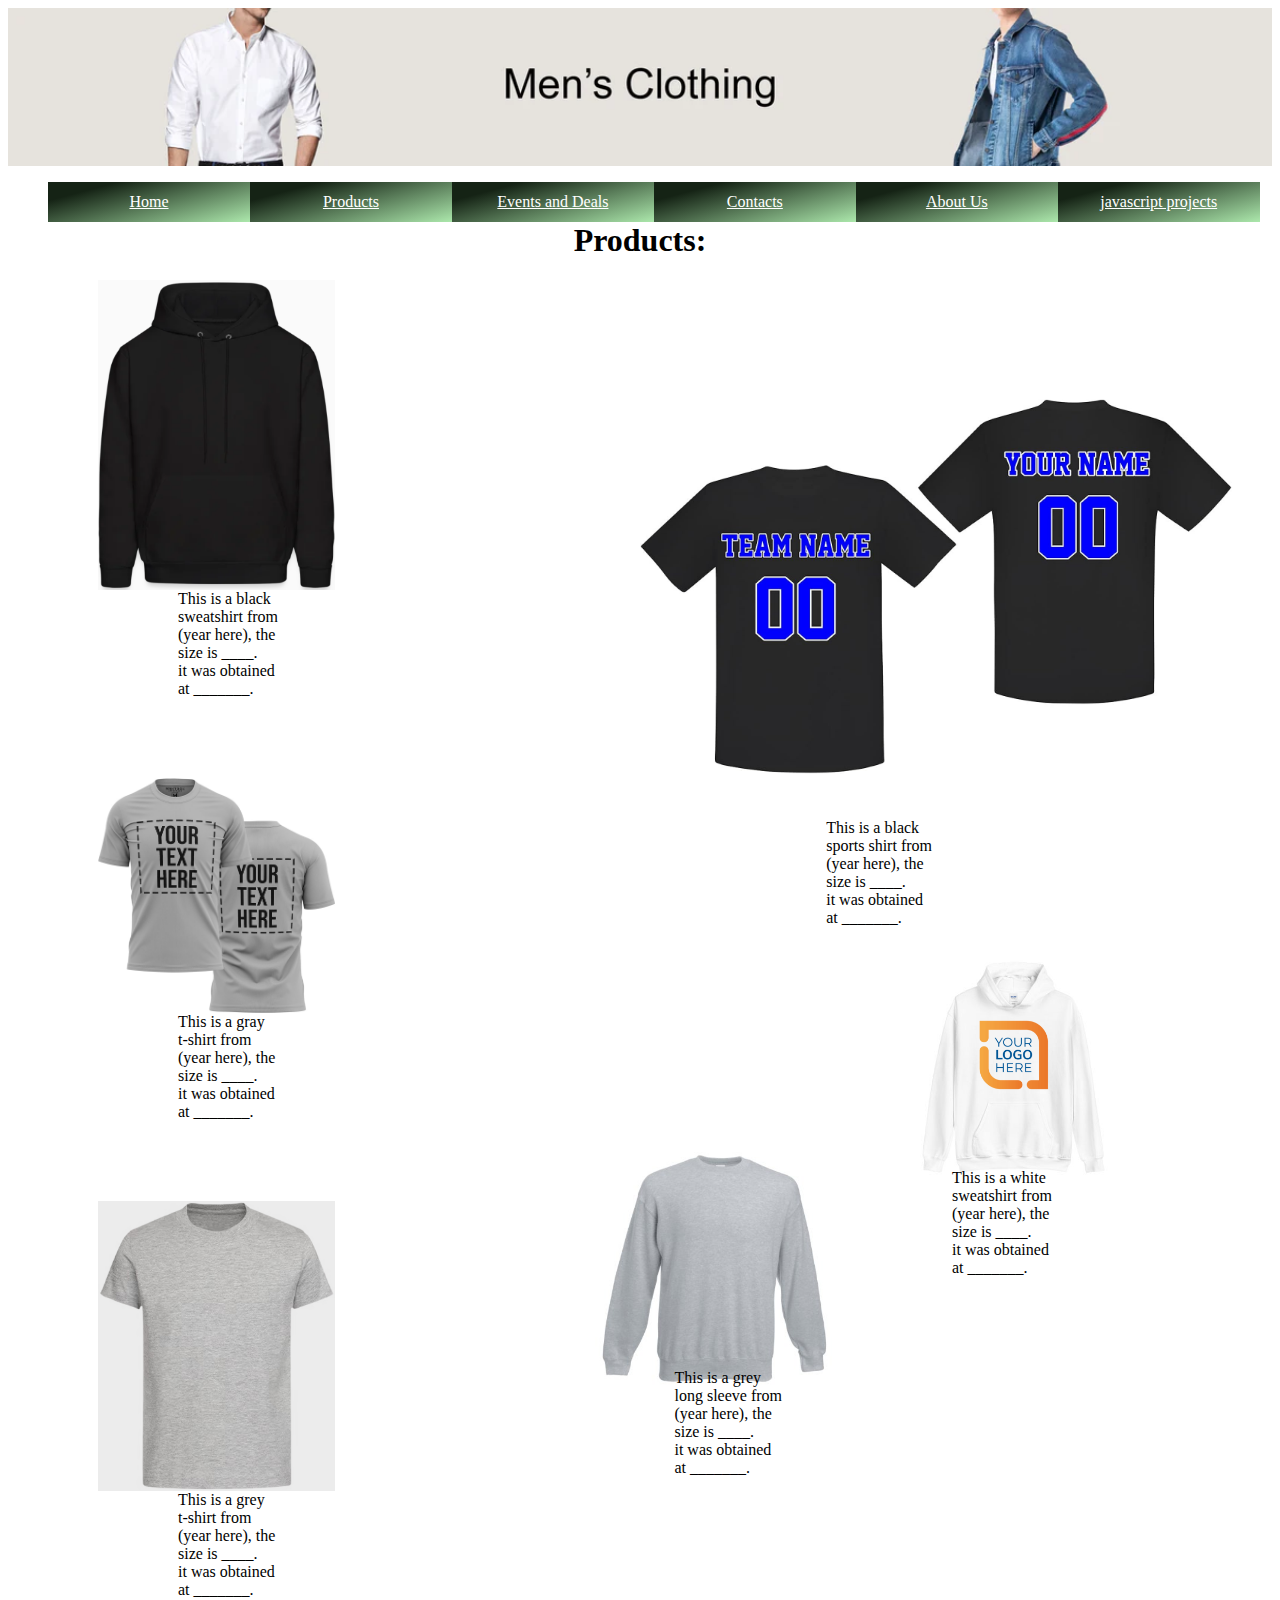
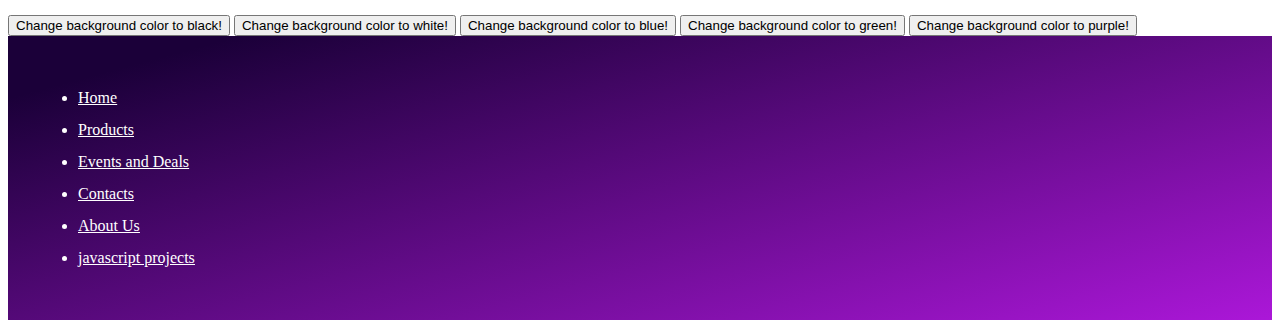
<file: final/product.html>
<!DOCTYPE html>
<html lang="en">
<head>
    <meta charset="UTF-8">
    <meta name="viewport" content="width=device-width, initial-scale=1.0">
    <link rel="stylesheet" href="css/navBar.css" />
    <link rel="stylesheet" href="css/footerNav.css" />
    <!-- This is my products page -->
    <title>Products Page</title>
</head>
<body>
    <header>
      <!-- This is my nav bar with an image above it -->
        <img class="img" src="images/img.webp" alt="Image" />
      <nav class="horizontal" id="navBar">
         <ul>
            <li><a href="index.html">Home</a></li>
            <li><a href="product.html">Products</a></li>
            <li><a href="event.html">Events and Deals</a></li>
            <li><a href="contact.html">Contacts</a></li>
            <li><a href="about.html">About Us</a></li>  
            <li><a href="js.html">javascript projects</a></li>                 
         </ul>
      </nav>
    </header>
    <h1 class="text-center">Products:</h1>

    <!-- These are images of clothing items with a figcaption providing a description -->
    <section id="products">
         <div class="clothingItems">
            <figure>
           <img src="images/Clothing1.png" class="img1">
           <figcaption class="fig1">This is a black<br> sweatshirt from<br>(year here), the<br> size is ____. <br> it was obtained <br> at _______.</figcaption>
           <img src="images/Clothing2.jpg" class="img2"> 
           <figcaption class="fig2">This is a gray <br> t-shirt from<br>(year here), the<br> size is ____. <br> it was obtained <br> at _______.</figcaption>        
           <img src="images/Clothing3.png" class="img3">
           <figcaption class="fig3">This is a grey<br> t-shirt from<br>(year here), the<br> size is ____. <br> it was obtained <br> at _______.</figcaption>
           <img src="images/Clothing4.jpg" class="img4">
           <figcaption class="fig4">This is a black<br> sports shirt from<br>(year here), the<br> size is ____. <br> it was obtained <br> at _______.</figcaption>
           <img src="images/Clothing5.png" class="img5">
           <figcaption class="fig5">This is a white<br> sweatshirt from<br>(year here), the<br> size is ____. <br> it was obtained <br> at _______.</figcaption>
           <img src="images/Clothing6.jpg" class="img6">
           <figcaption class="fig6">This is a grey<br> long sleeve from<br>(year here), the<br> size is ____. <br> it was obtained <br> at _______.</figcaption>
         </figure>
         </div>              
    </section>

    <!-- These buttons change the background color -->
    <button onclick="changeColor()">Change background color to black!</button>
    <button onclick="changeColor2()">Change background color to white!</button>
    <button onclick="changeColor3()">Change background color to blue!</button>
    <button onclick="changeColor4()">Change background color to green!</button>
    <button onclick="changeColor5()">Change background color to purple!</button>

<!-- I was planning to make this links to something like other clothing sites or
   the "cool outfits of the week". Im not sure what i will put yet  -->
    <footer>
      <nav id="footerTags">
         <ul>
            <li><a href="index.html">Home</a></li>
            <li><a href="product.html">Products</a></li>
            <li><a href="event.html">Events and Deals</a></li>
            <li><a href="contact.html">Contacts</a></li>
            <li><a href="about.html">About Us</a></li>  
            <li><a href="js.html">javascript projects</a></li>            
         </ul>         
      </nav>
   </footer>
    <script src="js/main.js"></script>
</body>
</html>
</file>
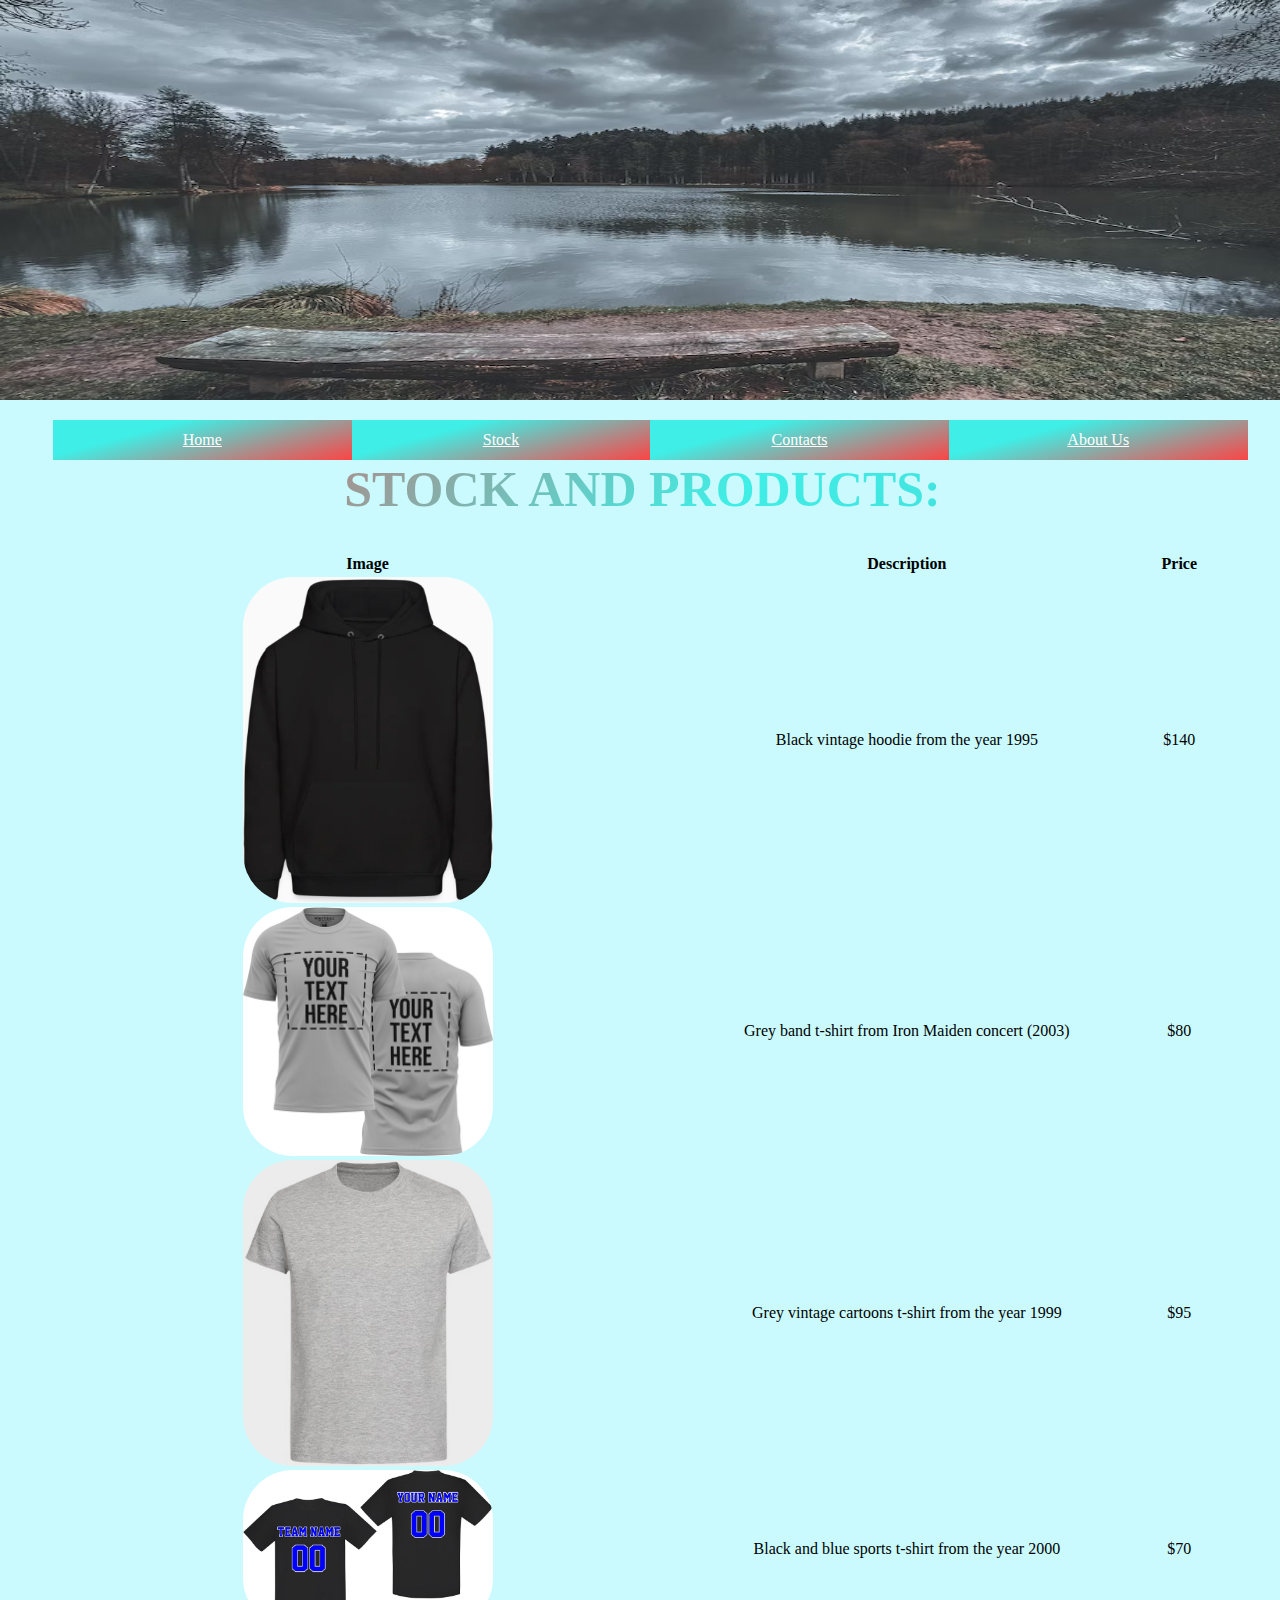
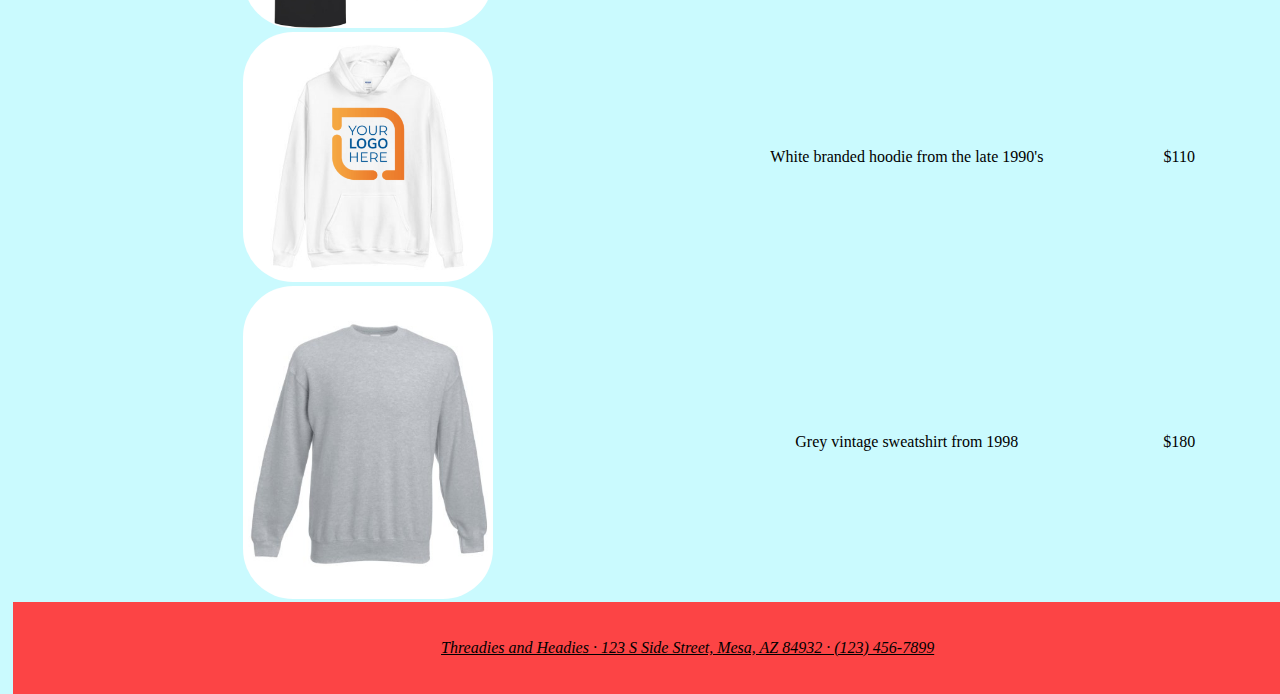
<file: Final/stock.html>
<!DOCTYPE html>
<html lang="en">
<head>
	<!--REQUIRED: meta-data added 12-11-23-->
    <meta charset="UTF-8">
    <meta name="viewport" content="width=device-width, initial-scale=1.0">
	<meta name="title" content="Stock Page">
	<meta name="description" content="Threadies and Headies stock page, here you will find our current stock with a description of the item.">
	<meta name="keywords" content="Vintage clothing, clothing, Threadies and Headies, pants, shirts">
	<meta name="author" content="Cameron Anderer">
    <link rel="stylesheet" href="navBar.css" >
	<link rel="stylesheet" href="footer.css" >
	<link rel="stylesheet" href="reset.css" >
 
    <!-- This is my stock page -->
    <title>Stock and Products Page</title>
</head>
<body>
    <header>
      <!-- This is my nav bar with an image or my logo above it *** need to find/ create image or logo still
	  *********************************	  need to find/ create image or logo still (I put one there as a placeholder) -->
        <img class="img" src="Images/roadView2.avif" alt="Image of a lake." >
      <nav class="horizontal" id="navBar">
         <ul>
            <li><a href="index.html">Home</a></li>
            <li><a href="stock.html">Stock</a></li>
            <li><a href="contact.html">Contacts</a></li>
            <li><a href="about.html">About Us</a></li>  
                           
         </ul>
      </nav>
    </header>
	<!-- *** I need  to style my title -->
    <h1 class="text-center" id="textAnimation2">Stock and Products:</h1>

	<!--REQUIRED: 5 images added, images have rounded corners 12-11-23-->
    <section id="stockInformation">
        
		<!--REQUIRED: table added 12-11-23-->
		<table style="width:100%">
			<tr>
				<th>Image</th>
				<th>Description</th>
				<th>Price</th>
			</tr>
			<tr>
				<td><img class="clothing1" src="Images/Clothing1.png" alt="Black vintage hoodie"></td>
				<td class="imageText1">Black vintage hoodie from the year 1995</td>
				<td class="imagePrice1">$140</td>
			</tr>
			<tr>
				<td><img class="clothing1" src="Images/Clothing2.jpg" alt="Grey t-shirt"></td>
				<td class="imageText1">Grey band t-shirt from Iron Maiden concert (2003)</td>
				<td class="imagePrice1">$80</td>
			</tr>
			<tr>
				<td><img class="clothing1" src="Images/Clothing3.png" alt="Plain grey t-shirt"></td>
				<td class="imageText1">Grey vintage cartoons t-shirt from the year 1999</td>
				<td class="imagePrice1">$95</td>
			</tr>
			<tr>
				<td><img class="clothing1" src="Images/Clothing4.jpg" alt="Black sports t-shirt"></td>
				<td class="imageText1">Black and blue sports t-shirt from the year 2000</td>
				<td class="imagePrice1">$70</td>
			</tr>
			<tr>
				<td><img class="clothing1" src="Images/Clothing5.png" alt="White vintage hoodie"></td>
				<td class="imageText1">White branded hoodie from the late 1990's</td>
				<td class="imagePrice1">$110</td>
			</tr>
			<tr>
				<td><img class="clothing1" src="Images/Clothing6.jpg" alt="Grey vintage sweatshirt"></td>
				<td class="imageText1">Grey vintage sweatshirt from 1998</td>
				<td class="imagePrice1">$180</td>
			</tr>
		</table>
		 
    </section>

<!-- *** I was planning to make this links to something like other clothing sites or
   the "cool outfits of the week". Im not sure what i will put yet  -->
   <!--REQUIRED: address tag added 12-11-23-->
    <footer>
      <nav id="footerTags">
         <address style="text-align:center;">
            Threadies and Headies &#183; 
            123 S Side Street, Mesa, AZ 84932 &#183;
            (123) 456-7899
         </address>             
      </nav>
   </footer>
   
</body>
</html>
</file>
<file: final/css/navBar.css>
/*
This is my gradient for my navbar
*/
nav#navBar ul li {
	background: linear-gradient(345deg, rgb(172, 232, 172),
	rgb(21, 35, 21) 80%);
	display: block;
	float: left;
	text-align: center;
	width: 16.5%;	
}

nav#navBar ul li a {	
	display: block;
	height: 40px;	
	text-align: center;
	line-height: 2.5em;	
	color: white;
}

/* I can do this in javascript instead along with the linear gradient at the top */
/*
This is what flips the gradient when hovering your mouse over nav bar.
*/
nav#navBar a:hover, nav#navBar a:active {
	background: linear-gradient(345deg, rgb(24, 40, 24), rgb(166, 227, 166)
	 70%);
}

.text-center {
	text-align: center;
}

/*
This is to move the image on the top of the page
*/
body > header > img {
	display: block;
	max-height: 180px;
	width: 100%;
}

/*
This changes the size of my font on the home page
*/
#homeInformation {
	font-size: 18px;
}

.row {
	display: flex;
	flex-wrap: wrap;
	padding: 0 4px;
  }

  /*
This is my output for the textbox on the homepage
*/
#clothingOutput {
	font-size: 16px;
	color: green;
}

/* These will be my media queries
   I put it here because every page has a navbar */
   /*
Media queries change the page based on different sizes of screens.
*/
   @media (min-width: 1601px) {

	
  
	.img1 {
		margin-top: 10px;
	}
	.fig1 {
		display: auto;
	}

	.img2 {
		display: auto;
	}
	.fig2 {
		display: auto;
	}

	.img3 {
		display: auto;
	}
	.fig3 {
		display: auto;
	}

	/* need to fix this */
	.img4 {
		display: block;
		max-width: 50%;
		max-height: 50%;
		
	}
	.fig4 {
		display: auto;
	}

	.img5 {
		display: auto;
	}
	.fig5 {
		display: auto;
	}

	.img6 {
		display: auto;
	}
	.fig6 {
		display: auto;
	}

   }
@media (min-width: 1281px) and (max-width: 1600px) {
  
	/* this one is fine */

	.img1 {
		margin-top: 10px;
	}
	.img2 {
		display: auto;
	}
	.img3 {
		display: auto;
	}
	.img4 {
		margin-top: 100px;
	}
	.img5 {
		display: auto;
	}
	.img6 {
		display: auto;
	}
	
	}

@media (min-width: 1025px) and (max-width: 1280px) {
	
	.img4 {
		display: block;
		max-width: 50%;
		max-height: 50%;
		
	}
	
	}

@media (min-width: 768px) and (max-width: 1024px) {
  
	.homeBox {
		height: 200%;
		
	}

	.img4 {
		display: block;
		max-width: 30%;
		max-height: 30%;
		padding-top: 240px;
		padding-right: 240px;
		
	}
	
	}

@media (min-width: 768px) and (max-width: 1024px) and (orientation: landscape) {
  
	.homeBox {
		height: 200%;
	}

	.img4 {
		display: block;
		max-width: 30%;
		max-height: 30%;
		padding-top: 240px;
		padding-right: 240px;
		
	}
	.fig4 {
		display: block;
	}

	.img5 {
		display: block;
		max-width: 40%;
		max-height: 40%;
		padding-top: 240px;
		padding-right: 500px;
		
	}
	.fig5 {
		display: block;
	}

	.img6 {
		display: block;
		max-width: 30%;
		max-height: 30%;
		padding-top: 240px;
		padding-right: 240px;
		
	}
	.fig6 {
		display: block;
	}

		
	}

@media (min-width: 481px) and (max-width: 767px) {
  
	.homeBox {
		height: 200%;
	}

	.img4 {
		display: block;
		max-width: 30%;
		max-height: 30%;
		padding-top: 240px;
		padding-right: 240px;
		
	}
	.fig4 {
		display: block;
	}

	.img5 {
		display: block;
		max-width: 40%;
		max-height: 40%;
		padding-top: 240px;
		padding-right: 500px;
		
	}
	.fig5 {
		display: block;
	}

	.img6 {
		display: block;
		max-width: 30%;
		max-height: 30%;
		padding-top: 240px;
		padding-right: 240px;
		
	}
	.fig6 {
		display: block;
	}
		
	}

@media (min-width: 320px) and (max-width: 480px) {
  
	
	.homeBox {
		height: 200%;
	}

	.img1 {
		padding-left: 100px;
	}
	.fig1 {
		display: auto;
	}

	.img2 {
		padding-left: 200px;
	}
	.fig2 {
		display: auto;
		padding-left: 100px;
	}

	.img3 {
		display: auto;
		padding-right: 400px;
	}
	.fig3 {
		display: auto;
	}

	.img4 {
		display: block;
		max-width: 30%;
		max-height: 30%;
		padding-top: 710px;
		padding-right: 270px;
		
	}
	.fig4 {
		display: block;
		padding-top: 30px;
		
	}

	.img5 {
		display: block;
		max-width: 40%;
		max-height: 40%;
		padding-top: 350px;
		padding-right: 580px;
		
	}
	.fig5 {
		display: block;
		padding-left: 300px;
	}

	.img6 {
		max-width: 30%;
		max-height: 30%;
		padding-top: 240px;
		padding-left: 400px;
		
	}
	.fig6 {
		display: block;
	}

	.homeBox {
		display: contents;
	}

		#textBox1{
			min-height: 200%;
		}
		#textBox2{
			min-height: 200%;
			
		}
	}
</file>
<file: final/css/footerNav.css>
/* I was planning to make this links to something like other clothing sites or
   the "cool outfits of the week". Im not sure what i will put yet */
   /*
This is my code for the footer
*/
footer {
	background-color: rgb(53, 98, 42);
	color: white;	
	display: block;
	padding: 30px;
	line-height: 2em;
	text-decoration: underline;
}

/*
this is for after a link is visited
*/
footer a:visited, footer a:link {
	color: white;
}

/*.clothingItems {
	display: grid;
    grid-template-columns: repeat(8, 1fr);
    grid-template-rows: repeat(8, 5vw);
    grid-gap: 15px;
	width: 100%;
    height: 100%;
    object-fit: cover;
}
*/
/*
Below i set the location of each image and figcaption
*/
.img1 {
    /* grid-column-start: 2;
    grid-column-end: 4;
    grid-row-start: 1;
    grid-row-end: 3; */
	margin-left: 50px;
	height: 20%;
	width: 20%;
	display: flex;
	
}

.fig1 {
	margin-left: 130px;
	display: flex;
}


.img2 {
    /* grid-column-start: 4;
    grid-column-end: 6;
    grid-row-start: 1;
    grid-row-end: 3; */
	margin-left: 50px;
	height: 20%;
	width: 20%;
	display: flex;
	padding-top: 80px;
}
.fig2 {
	margin-left: 130px;
	display: flex;
}

.img3 {
    /* grid-column-start: 6;
    grid-column-end: 9;
    grid-row-start: 1;
    grid-row-end: 6; */
	margin-left: 50px;
	height: 20%;
	width: 20%;
	display: flex;
	padding-top: 80px;
}
.fig3 {
	margin-left: 130px;
	display: flex;
}

.img4 {
    /* grid-column-start: 1;
    grid-column-end: 5;
    grid-row-start: 3;
    grid-row-end: 6; */
	float: right;
	margin-top: -1200px;
	height: 60%;
	width: 60%;
	display: flex;
}
.fig4 {
	float: right;
	padding-right: 300px;
	margin-top: -780px;
	display: flex;
}

.img5 {
    /* grid-column-start: 4;
    grid-column-end: 8;
    grid-row-start: 6;
    grid-row-end: 9; */
	float: right;
	margin-top: -650px;
	padding-right: 100px;	
	height: 20%;
	width: 20%;
	display: flex;
}
.fig5 {
	float: right;
	padding-right: 180px;
	margin-top: -430px;
	display: flex;
}

.img6 {
    /* grid-column-start: 6;
    grid-column-end: 9;
    grid-row-start: 6;
    grid-row-end: 9; */
	float: right;
	margin-top: -480px;
	padding-right: 400px;
	width: 20%;
	display: flex;
}
.fig6 {
	float: right;
	padding-right: 450px;
	margin-top: -230px;
	display: flex;
}

.smallText {
	font-style: italic;
}

/* I can do this in javascript instead
footer a:hover, footer a:active {
	color: red;
}

*/

footer::after {
   clear: both;	
   content: "";
   display: table;
}

/*
This is the linear gradient for my footer nav
*/
footer {
	background: linear-gradient(345deg, rgb(171, 23, 216),
										rgb(27, 0, 57) 90%);  
}
</file>
<file: final/css/textBox.css>
/*
This is my textbox for the home page
*/
aside {
	border: 4px double rgb(44, 94, 60);
	box-shadow: rgba(52, 94, 52, 0.4) 0px 0px 20px 10px;
	background-color: rgba(126, 210, 118, 0.66);
	float: left;
    position: relative;
    margin-left: 65%;
	margin-right: 15%;
    margin-bottom: 10px;
    margin-top: -460px;
	padding: 20px;
	width: 26%;	
    height: 340px;
}
</file>
<file: Final/navBar.css>
/* REQUIRED: This is my dynamic styling for the navBar */
nav#navBar ul li {
	background: linear-gradient(345deg, #FC4445,
	#3FEEE6 70%);
	display: block;
	float: left;
	text-align: center;
	width: 24.5%;	
}
/* REQUIRED: This is my dynamic styling for the navBar links */
nav#navBar ul li a {	
	display: block;
	height: 40px;	
	text-align: center;
	line-height: 2.5em;	
	color: white;
}
/* This is my styling for the navBar when the user hovers their mouse over an active link */
nav#navBar a:hover, nav#navBar a:active {
	background: linear-gradient(345deg, #3FEEE6, #FC4445
	 70%);
}
/* This is just a class used to quickly center things */
.text-center {
	text-align: center;
}

/* REQUIRED: background color added 12-11-23 */
html {
	background-color: #CAFAFE;
}
/* This is my styling for when the user submits their information about "new clothing" */
#addressBox:focus:valid {
	background: rgb(220, 255, 220);  
}

/* This is my styling for the image on the top of the page */
.img {
	 width: 110%;
	 height: 400px;
	 margin-top: -8px;
	 margin-left: -8px;
	 
}

p {
	word-wrap: normal;
}

/* This is my styling for my image on the home page */
.vintage {
	float: right;
	margin-right: -250px;
	margin-top: -80px;
}

/* This is a text animation for my page descriptions */
/* REQUIRED: text effects added 12-11-23 */
.textAnimation {
	color: #55BCC9;
	font-size: 2em;
	letter-spacing: 0em;
	text-shadow: rgba(0, 0, 0, 1) 1px -1px 1px;
	transition: color 1.5s ease-in 0.5s,
				font-size 2s ease,
				letter-spacing 2s ease-out,
				text-shadow 2s cubic-bezier(0.6, 0, 0.8, 0.5);
} 

.textAnimation:hover {
	color: #FC4445;
	font-size: 3em;
	letter-spacing: 0.08em;
	text-shadow: rgba(0, 0, 0, 0.5) 15px -3px 8px;
} 
	
/* REQUIRED: text effects added 12-11-23 */
#textAnimation2 {
	font-size: 50px;
	text-transform: uppercase;
	background-image: linear-gradient(
    -225deg,
    #FC4445 0%,
    #3FEEE6 30%,
    #55BCC9 70%,
    #CAFAFE 100% );
	background-size: 200% auto;
	-webkit-background-clip: text;
	-webkit-text-fill-color: transparent;
	animation: textclip 2s linear infinite;
}

@keyframes textclip {
  to {
    background-position: 200% center;
  }
}

/* REQUIRED: border added 12-11-23 */
#fname:invalid {
  border: 2px dashed red;
}

#fname:valid {
  border: 2px solid green;
}

#lname:invalid {
  border: 2px dashed red;
}

#lname:valid {
  border: 2px solid green;
}

#pnumber:invalid {
  border: 2px dashed red;
}

#pnumber:valid {
  border: 2px solid green;
}

#contact {
	display: block;
  margin-left: auto;
  margin-right: auto;
}

#orders {
	margin-top: 10px;
	width: 28%;
}

#pnumber {
	margin-top: 10px;
}

#fname {
	margin-top: 10px;
}

#lname {
	margin-top: 10px;
}

/* REQUIRED: Pseudo element added 12-11-23 */
.homeArrow::after {
	content: "\25be";
	color: red;
}

.clothing1 {
	margin-left: auto;
	margin-right: auto;
	display: block;
	max-height: 500px;
	max-width: 250px;
	border-radius: 50px;
}

.imageText1 {
	text-align: center
}

.imagePrice1 {
	text-align: center
}

/* the first column */
td:nth-child(1) {
  width: 400px;
  
  }

/* the second column */
td:nth-child(2) {
  width: 200px;
  
}

/* the third column */
td:nth-child(3) {
  width: 100px;
  
}

#overflow {
	max-width: 905px;
}
</file>
<file: Final/footer.css>
/* This is my styling for my footer */
footer {
	background-color: #FC4445;
	color: black;	
	display: block;
	padding: 30px;
	line-height: 2em;
	text-decoration: underline;
	margin-left: -8px;
	margin-bottom: -8px;
	width: 102%;
}
/* my first media query (all my css) is for a desktop */
/* my second media query is for tablets and other large devices */
/* REQUIRED: media queries added 12-11-23 */
@media (max-width: 1201px) {

	.vintage {
		visibility: hidden;
	}
	
	#contact {
		max-height: 700px;
		max-width: 700px;
	}
	
	.clothing1 {
		max-height: 400px;
		max-width: 200px;
	}
	
   }
/* my third media query is for phones and other small devices */
@media (min-width: 200px) and (max-width: 700px) {
  
	.vintage {
		visibility: hidden;
		max-height: 200px;
		max-width: 100px;
	}
	
	#contact {
		max-height: 400px;
		max-width: 400px;
	}
	
	.clothing1 {
		max-height: 200px;
		max-width: 100px;
	}
	
	}
</file>
<file: final/css/aboutTextBox.css>
/*
These are my textboxes for the about page
*/
aside#aboutBox1 {
	border: 4px double rgb(93, 45, 86);
	box-shadow: rgba(0, 0, 0, 0.4) 0px 0px 20px 10px;
	background-color: rgba(171, 23, 216, 1);
	color: white;
	float: left;
    position: relative;
    margin-left: 4%;
	margin-right: 70%;
    margin-bottom: 10px;
    margin-top: -30px;
	padding: 20px;
	width: 26%;	
    height: 400px;
}

aside#aboutBox2 {
	border: 4px double rgb(93, 45, 86);
	box-shadow: rgba(0, 0, 0, 0.4) 0px 0px 20px 10px;
	background-color: rgba(171, 23, 216, 1);
	color: white;
	float: left;
    position: relative;
    margin-left: 70%;
	margin-right: 4%;
    margin-bottom: 10px;
    margin-top: -450px;
	padding: 20px;
	width: 26%;	
    height: 250px;
}

aside#aboutBox3 {
	border: 4px double rgb(93, 45, 86);
	box-shadow: rgba(0, 0, 0, 0.4) 0px 0px 20px 10px;
	background-color: rgba(171, 23, 216, 1);
	color: white;
	float: left;
    position: relative;
    margin-left: 48%;
	margin-right: 50%;
    margin-bottom: 10px;
    margin-top: -140px;
	padding: 20px;
	width: 26%;	
    height: 200px;
}

form input[type=submit]:active {
    background-color: darkblue;
    color: white;
  }

  /* I want to make this stay in the center */
#questionsForm {
    position: absolute;
    margin-top: 20px;
    margin-left: 400px;
    
} 


#submit {
    margin-left: 180px;
    margin-top: 10px;
}

@media (min-width: 1250px) {
    #questionsForm{
        margin-left: 500px;
    }
  }

  @media (min-width: 1600px) {
    #questionsForm{
        margin-left: 700px;
    }
  }

  @media (min-width: 2400px) {
    #questionsForm{
        margin-left: 1050px;
    }
  }

  @media (max-width: 1100px) {
    #questionsForm{
        margin-left: 200px;
        
    }
    aside#aboutBox1{
        height: 200%;
    }
    aside#aboutBox2{
        height: 200%;
    }
    aside#aboutBox3{
        height: 200%;
        margin-top: 20%;
        margin-left: 80px;
    }

    footer {
        display: flex;
    }
  }
</file>
<file: final/css/eventsTextBox.css>
/*
These are my textboxes for the events page
*/
aside#textBox1 {
	border: 4px double rgb(93, 45, 86);
	box-shadow: rgba(0, 0, 0, 0.4) 0px 0px 20px 10px;
	background-color: rgba(171, 23, 216, 1);
	color: white;
	float: left;
    position: relative;
    margin-left: 65%;
	margin-right: 15%;
    margin-bottom: 10px;
    margin-top: -420px;
	padding: 20px;
	width: 26%;	
    height: 360px;
}

aside#textBox2 {
	border: 4px double rgb(93, 45, 86);
	box-shadow: rgba(0, 0, 0, 0.4) 0px 0px 20px 10px;
	background-color: rgba(171, 23, 216, 1);
	color: white;
	float: right;
    position: relative;
    margin-left: 15%;
	margin-right: 65%;
    margin-bottom: 10px;
    margin-top: -420px;
	padding: 20px;
	width: 26%;	
    height: 360px;
}
</file>
